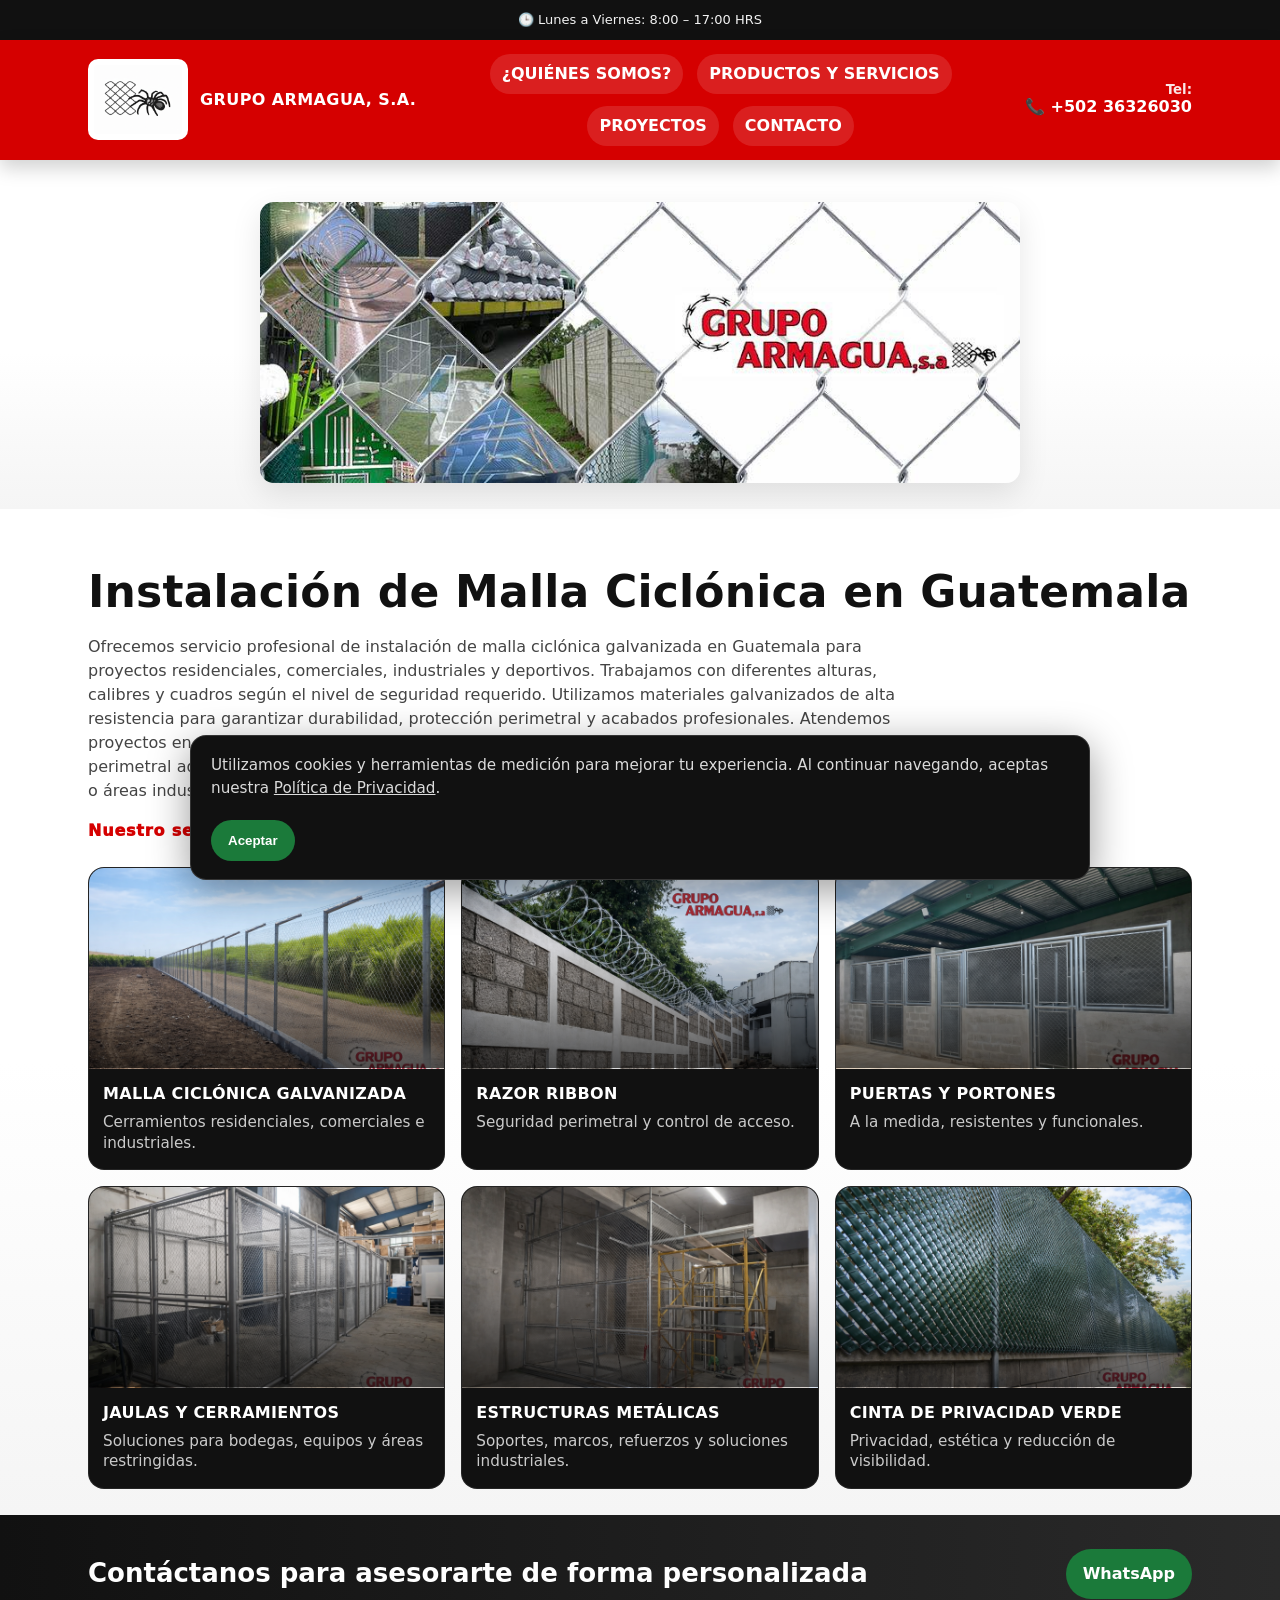
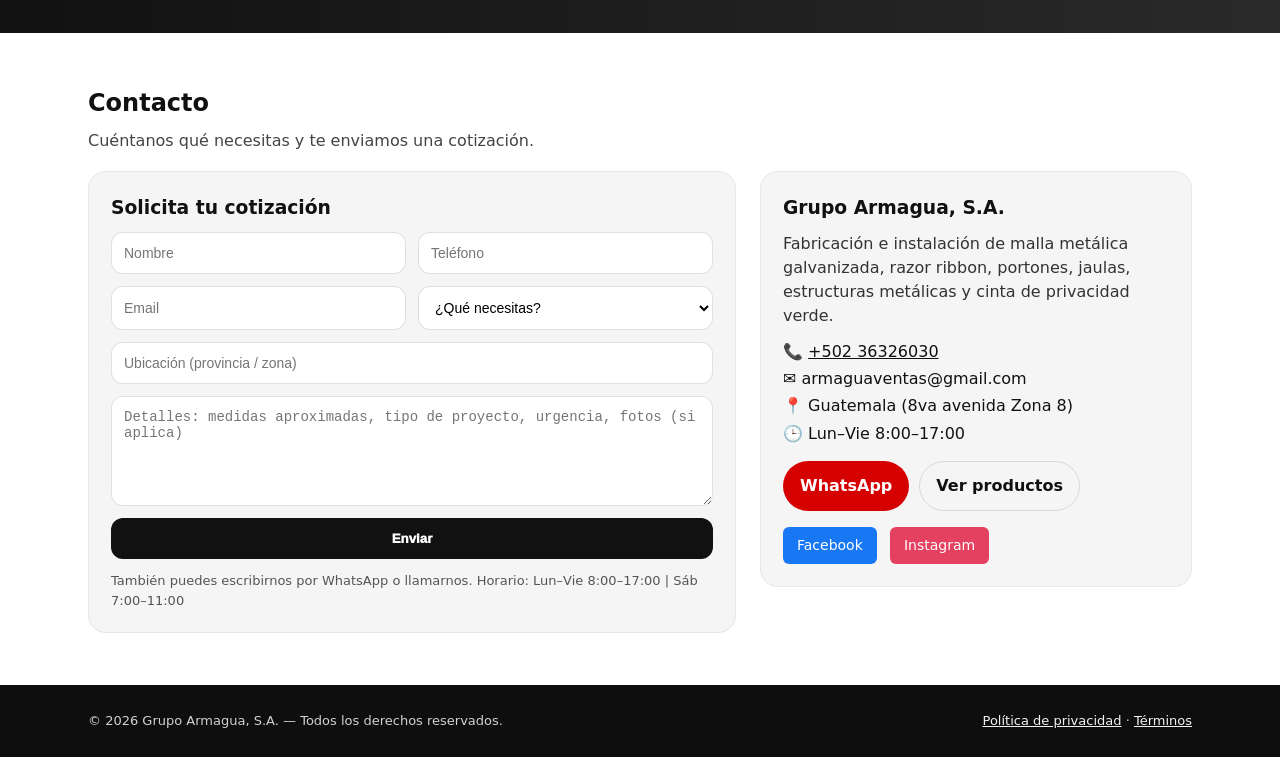
<file: index.html>
<!doctype html>
<html lang="es-GT">
<head>
  <meta charset="utf-8" />
  <meta name="viewport" content="width=device-width,initial-scale=1.0" />
  <title>Grupo Armagua, S.A. | Malla galvanizada, Razor Ribbon, Portones y Estructuras metálicas</title>
  <link rel="icon" href="favicon.ico" />
  <meta name="description" content="Grupo Armagua, S.A. fabrica e instala malla metálica galvanizada, razor ribbon, portones, jaulas, estructuras metálicas y cinta de privacidad verde en toda Guatemala." />
  <meta name="robots" content="index,follow,max-image-preview:large" />
  <link rel="canonical" href="https://www.tudominio.com/" />

  <meta property="og:locale" content="es_GT" />
  <meta property="og:site_name" content="Grupo Armagua, S.A." />
  <meta property="og:title" content="Grupo Armagua, S.A. | Malla metálica galvanizada e instalaciones" />
  <meta property="og:description" content="Fabricación e instalación: malla ciclónica galvanizada, razor ribbon, portones, jaulas, estructuras metálicas y cinta de privacidad verde." />
  <meta property="og:type" content="website" />
  <meta property="og:url" content="https://www.tudominio.com/" />
  <meta property="og:image" content="https://www.tudominio.com/assets/img/og/grupo-armagua-og-1200x630.jpg" />

  <meta name="twitter:card" content="summary_large_image" />
  <meta name="twitter:title" content="Grupo Armagua, S.A. | Cerramientos y seguridad perimetral" />
  <meta name="twitter:description" content="Empresa guatemalteca especializada en fabricación e instalación de soluciones perimetrales." />
  <meta name="twitter:image" content="https://www.tudominio.com/assets/img/og/grupo-armagua-og-1200x630.jpg" />

  <script type="application/ld+json">
  {
    "@context":"https://schema.org",
    "@type":"LocalBusiness",
    "name":"Grupo Armagua, S.A.",
    "description":"Fabricación e instalación de malla metálica galvanizada, razor ribbon, portones, jaulas, estructuras metálicas y cinta de privacidad verde.",
    "telephone":"+502 36326030",
    "url":"https://www.tudominio.com/",
    "areaServed":"Guatemala",
    "address":{
      "@type":"PostalAddress",
      "streetAddress":"8va avenida 35-33 Zona 8",
      "addressLocality":"Guatemala",
      "addressCountry":"GT"
    },
    "openingHoursSpecification":[
      {"@type":"OpeningHoursSpecification","dayOfWeek":["Monday","Tuesday","Wednesday","Thursday","Friday"],"opens":"08:00","closes":"17:00"},
      {"@type":"OpeningHoursSpecification","dayOfWeek":["Saturday"],"opens":"07:00","closes":"11:00"}
    ]
  }
  </script>

  <link rel="stylesheet" href="css/styles.css" />
</head>
<body>
  <div class="topbar">
    <div class="container">
      <div class="topbar__row">🕒 Lunes a Viernes: 8:00 – 17:00 HRS</div>
    </div>
  </div>

  <header class="header">
    <div class="container">
      <div class="nav">
        <a class="brand" href="#inicio" aria-label="Ir al inicio">
          <img class="brand__logo" src="assets/img/logo/grupo-armagua-logo-compacto.png" alt="Logo Grupo Armagua, S.A." />
          <span class="brand__name">GRUPO ARMAGUA, S.A.</span>
        </a>

        <nav class="menu" id="menu" aria-label="Navegación principal">
          <a class="menu__link" href="quienes-somos.html">¿QUIÉNES SOMOS?</a>
          <a class="menu__link" href="productos-servicios.html">PRODUCTOS Y SERVICIOS</a>
          <a class="menu__link" href="proyectos.html">PROYECTOS</a>
          <a class="menu__link" href="#contacto">CONTACTO</a>
        </nav>

        <div class="cta-phone" aria-label="Teléfono de contacto">
          <small class="cta-phone__label">Tel:</small>
          <div class="cta-phone__number">📞 +502 36326030</div>
        </div>
      </div>
    </div>
  </header>

  <main id="inicio">
    <section class="page-hero">
      <div class="container">
        <div class="section-block__media">
          <img
            src="assets/img/secciones/productos-servicios.jpeg"
            alt="Equipo de Grupo Armagua en procesos de fabricación e instalación"
            loading="lazy"
            width="1280"
            height="720" />
        </div>
      </div>
    </section>

    <section class="hero" id="productos">
      <div class="container">
        <h1 class="hero__title">Instalación de Malla Ciclónica en Guatemala</h1>
        <p class="hero__subtitle">
          Ofrecemos servicio profesional de instalación de malla ciclónica galvanizada en Guatemala para proyectos residenciales, comerciales, industriales y deportivos.
          Trabajamos con diferentes alturas, calibres y cuadros según el nivel de seguridad requerido. Utilizamos materiales galvanizados de alta resistencia para garantizar durabilidad, protección perimetral y acabados profesionales.
          Atendemos proyectos en Ciudad de Guatemala y zonas aledañas, brindando soluciones de cerramiento perimetral adaptadas a cada necesidad, ya sea para viviendas, bodegas, fábricas, terrenos, estadios o áreas industriales.
        </p>
        <p class="kicker">Nuestro servicio incluye:</p>

        <div class="product-grid" aria-label="Galería de categorías de productos">
          <a class="pcard" href="#contacto" data-keywords="malla ciclónica malla metalica galvanizada cerramiento">
            <div class="pcard__media">
              <img src="assets/img/productos/malla-ciclonica.png" alt="Malla ciclónica galvanizada" loading="lazy" />
            </div>
            <div class="pcard__body">
              <h2 class="pcard__title">Malla ciclónica galvanizada</h2>
              <p class="pcard__desc">Cerramientos residenciales, comerciales e industriales.</p>
            </div>
          </a>

          <a class="pcard" href="#contacto" data-keywords="razor ribbon concertina seguridad perimetral">
            <div class="pcard__media">
              <img src="assets/img/productos/razor-ribbon.png" alt="Razor Ribbon concertina" loading="lazy" />
            </div>
            <div class="pcard__body">
              <h2 class="pcard__title">Razor Ribbon</h2>
              <p class="pcard__desc">Seguridad perimetral y control de acceso.</p>
            </div>
          </a>

          <a class="pcard" href="#contacto" data-keywords="puertas portones metalicos herreria">
            <div class="pcard__media">
              <img src="assets/img/productos/portones.png" alt="Puertas y portones metálicos" loading="lazy" />
            </div>
            <div class="pcard__body">
              <h2 class="pcard__title">Puertas y portones</h2>
              <p class="pcard__desc">A la medida, resistentes y funcionales.</p>
            </div>
          </a>

          <a class="pcard" href="#contacto" data-keywords="jaulas cerramientos bodegas seguridad">
            <div class="pcard__media">
              <img src="assets/img/productos/jaulas.png" alt="Jaulas y cerramientos" loading="lazy" />
            </div>
            <div class="pcard__body">
              <h2 class="pcard__title">Jaulas y cerramientos</h2>
              <p class="pcard__desc">Soluciones para bodegas, equipos y áreas restringidas.</p>
            </div>
          </a>

          <a class="pcard" href="#contacto" data-keywords="estructuras metalicas techos soportes">
            <div class="pcard__media">
              <img src="assets/img/productos/estructuras.png" alt="Estructuras metálicas" loading="lazy" />
            </div>
            <div class="pcard__body">
              <h2 class="pcard__title">Estructuras metálicas</h2>
              <p class="pcard__desc">Soportes, marcos, refuerzos y soluciones industriales.</p>
            </div>
          </a>

          <a class="pcard" href="#contacto" data-keywords="cinta privacidad verde slats malla">
            <div class="pcard__media">
              <img src="assets/img/productos/cinta-privacidad-verde.png" alt="Cinta de privacidad verde" loading="lazy" />
            </div>
            <div class="pcard__body">
              <h2 class="pcard__title">Cinta de privacidad verde</h2>
              <p class="pcard__desc">Privacidad, estética y reducción de visibilidad.</p>
            </div>
          </a>
        </div>
      </div>
    </section>

    <section class="band">
      <div class="container">
        <div class="band__row">
          <h2 class="band__title">Contáctanos para asesorarte de forma personalizada</h2>
          <div class="band__btns">
            <a class="btn btn--green" href="https://wa.me/50236326030?text=Hola,%20estoy%20escribiendo%20desde%20la%20web%20de%20Grupo%20Armagua%20y%20quiero%20más%20información." target="_blank" rel="noopener">WhatsApp</a>
          </div>
        </div>
      </div>
    </section>

    <section class="contact" id="contacto">
      <div class="container">
        <h2 class="section-title">Contacto</h2>
        <p class="section-subtitle">Cuéntanos qué necesitas y te enviamos una cotización.</p>

        <div class="grid">
          <div class="panel">
            <h3 class="panel__title">Solicita tu cotización</h3>
            <form id="quoteForm">
              <div class="row2">
                <input type="text" name="nombre" placeholder="Nombre" autocomplete="name" required />
                <input type="tel" name="telefono" placeholder="Teléfono" autocomplete="tel" required />
              </div>

              <div class="row2">
                <input type="email" name="email" placeholder="Email" autocomplete="email" />
                <select name="servicio" required>
                  <option value="" selected disabled>¿Qué necesitas?</option>
                  <option>Malla ciclónica galvanizada</option>
                  <option>Razor Ribbon (concertina)</option>
                  <option>Puertas / portones</option>
                  <option>Jaulas / cerramientos</option>
                  <option>Estructuras metálicas</option>
                  <option>Cinta de privacidad verde</option>
                </select>
              </div>

              <input type="text" name="ubicacion" placeholder="Ubicación (provincia / zona)" required />
              <textarea name="mensaje" placeholder="Detalles: medidas aproximadas, tipo de proyecto, urgencia, fotos (si aplica)"></textarea>

              <button class="submit" type="submit">Enviar</button>

              <p class="mini">
                También puedes escribirnos por WhatsApp o llamarnos.
                Horario: Lun–Vie 8:00–17:00 | Sáb 7:00–11:00
              </p>
            </form>
          </div>

          <aside class="panel">
            <h3 class="panel__title">Grupo Armagua, S.A.</h3>
            <p class="aside__text">
              Fabricación e instalación de malla metálica galvanizada, razor ribbon, portones,
              jaulas, estructuras metálicas y cinta de privacidad verde.
            </p>

            <p class="aside__info">
              📞 <a class="link" href="tel:+50236326030">+502 36326030</a><br />
              ✉️ armaguaventas@gmail.com<br />
              📍 Guatemala (8va avenida Zona 8)<br />
              🕒 Lun–Vie 8:00–17:00
            </p>

            <div class="aside__actions">
              <a class="btn btn--red" href="https://wa.me/50236326030?text=Hola,%20estoy%20escribiendo%20desde%20la%20web%20de%20Grupo%20Armagua%20y%20quiero%20más%20información." target="_blank" rel="noopener">WhatsApp</a>
              <a class="btn btn--outline" href="#productos">Ver productos</a>
            </div>

            <div class="social-buttons">
              <a href="https://www.facebook.com/Grupo-Armagua-SA-100063747152280" target="_blank" rel="noopener noreferrer" class="social-btn facebook">Facebook</a>
              <a href="https://www.instagram.com/armaguaguatemala" target="_blank" rel="noopener noreferrer" class="social-btn instagram">Instagram</a>
            </div>
          </aside>
        </div>
      </div>
    </section>
  </main>

  <footer class="footer">
    <div class="container">
      <div class="foot">
        <div>© <span id="year"></span> Grupo Armagua, S.A. — Todos los derechos reservados.</div>
        <div>
          <a class="footer__link" href="politica-privacidad.html">Política de privacidad</a> ·
          <a class="footer__link" href="terminos.html">Términos</a>
        </div>
      </div>
    </div>
  </footer>

  <div class="cookie-banner" id="cookieBanner">
    <div class="cookie-banner__content">
      <p>
        Utilizamos cookies y herramientas de medición para mejorar tu experiencia.
        Al continuar navegando, aceptas nuestra
        <a href="politica-privacidad.html" class="link">Política de Privacidad</a>.
      </p>
      <button class="btn btn--green" id="acceptCookies">Aceptar</button>
    </div>
  </div>

  <script src="js/main.js" defer></script>
</body>
</html>
</file>
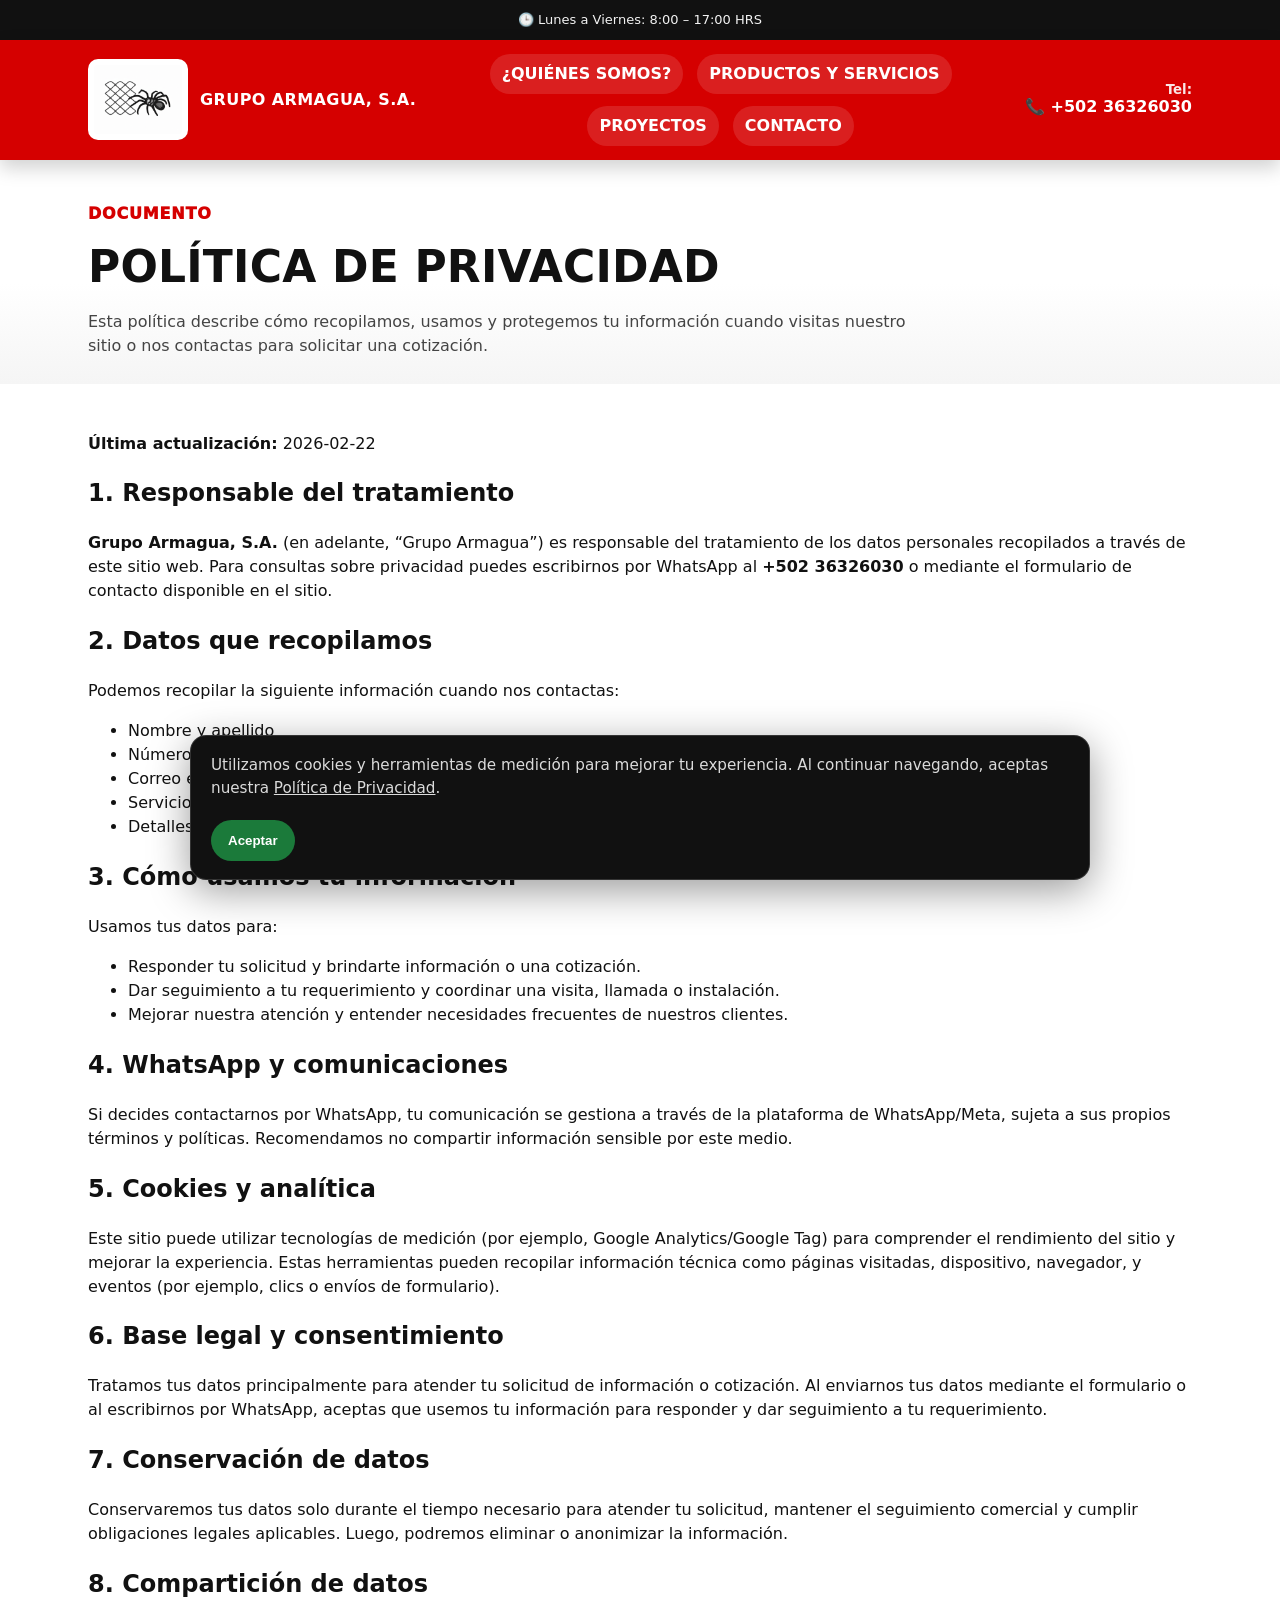
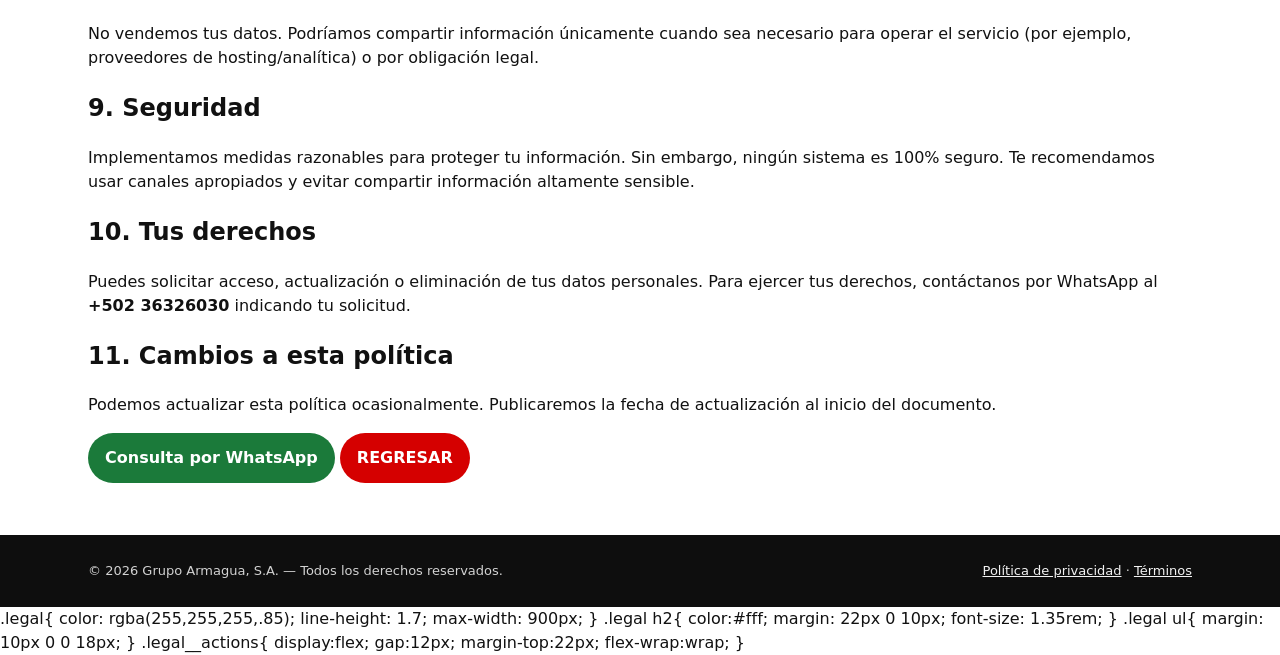
<file: politica-privacidad.html>
<!doctype html>
<html lang="es">
<head>
  <meta charset="utf-8" />
  <meta name="viewport" content="width=device-width,initial-scale=1" />

  <title>Política de Privacidad | Grupo Armagua, S.A.</title>
  <link rel="icon" href="favicon.ico">
  <meta name="description" content="Política de privacidad de Grupo Armagua, S.A. Conoce cómo recopilamos, usamos y protegemos tus datos cuando nos contactas desde nuestra web o WhatsApp." />
  <link rel="canonical" href="https://www.tudominio.com/politica-privacidad.html" />

  <!-- Open Graph -->
  <meta property="og:title" content="Política de Privacidad | Grupo Armagua, S.A." />
  <meta property="og:description" content="Conoce cómo recopilamos, usamos y protegemos tus datos cuando nos contactas desde nuestra web o WhatsApp." />
  <meta property="og:type" content="website" />
  <meta property="og:url" content="https://www.tudominio.com/politica-privacidad.html" />
  <meta property="og:image" content="https://www.tudominio.com/assets/img/og/grupo-armagua-og-1200x630.jpg" />

  <link rel="stylesheet" href="css/styles.css" />
</head>

<body>
  <!-- Top bar -->
  <div class="topbar">
    <div class="container">
      <div class="topbar__row">🕒 Lunes a Viernes: 8:00 – 17:00 HRS</div>
    </div>
  </div>

  <!-- Header -->
  <header class="header">
    <div class="container">
      <div class="nav">
        <a class="brand" href="index.html" aria-label="Ir al inicio">
          <img class="brand__logo" src="assets/img/logo/grupo-armagua-logo-compacto.png" alt="Logo Grupo Armagua, S.A." />
          <span class="brand__name">GRUPO ARMAGUA, S.A.</span>
        </a>

        <nav class="menu" aria-label="Navegación principal">
          <a class="menu__link" href="quienes-somos.html">¿QUIÉNES SOMOS?</a>
          <a class="menu__link" href="productos-servicios.html">PRODUCTOS Y SERVICIOS</a>
          <a class="menu__link" href="proyectos.html">PROYECTOS</a>
          <a class="menu__link" href="index.html#contacto">CONTACTO</a>
        </nav>

        <div class="cta-phone" aria-label="Teléfono de contacto">
          <small class="cta-phone__label">Tel:</small>
          <div class="cta-phone__number">📞 +502 36326030</div>
        </div>
      </div>
    </div>
  </header>

  <main id="inicio">
    <section class="page-hero">
      <div class="container">
        <div class="kicker">DOCUMENTO</div>
        <h1 class="page-hero__title">POLÍTICA DE PRIVACIDAD</h1>
        <p class="page-hero__subtitle">
          Esta política describe cómo recopilamos, usamos y protegemos tu información cuando visitas nuestro sitio
          o nos contactas para solicitar una cotización.
        </p>
      </div>
    </section>

    <section class="section-block" id="contenido">
      <div class="container">
        <div class="legal">
          <p><strong>Última actualización:</strong> <span id="lastUpdate">2026-02-22</span></p>

          <h2>1. Responsable del tratamiento</h2>
          <p>
            <strong>Grupo Armagua, S.A.</strong> (en adelante, “Grupo Armagua”) es responsable del tratamiento de los datos personales
            recopilados a través de este sitio web. Para consultas sobre privacidad puedes escribirnos por WhatsApp al
            <strong>+502 36326030</strong> o mediante el formulario de contacto disponible en el sitio.
          </p>

          <h2>2. Datos que recopilamos</h2>
          <p>Podemos recopilar la siguiente información cuando nos contactas:</p>
          <ul>
            <li>Nombre y apellido</li>
            <li>Número de teléfono</li>
            <li>Correo electrónico (si lo proporcionas)</li>
            <li>Servicio de interés y ubicación del proyecto</li>
            <li>Detalles del proyecto que escribas en el mensaje</li>
          </ul>

          <h2>3. Cómo usamos tu información</h2>
          <p>Usamos tus datos para:</p>
          <ul>
            <li>Responder tu solicitud y brindarte información o una cotización.</li>
            <li>Dar seguimiento a tu requerimiento y coordinar una visita, llamada o instalación.</li>
            <li>Mejorar nuestra atención y entender necesidades frecuentes de nuestros clientes.</li>
          </ul>

          <h2>4. WhatsApp y comunicaciones</h2>
          <p>
            Si decides contactarnos por WhatsApp, tu comunicación se gestiona a través de la plataforma de WhatsApp/Meta,
            sujeta a sus propios términos y políticas. Recomendamos no compartir información sensible por este medio.
          </p>

          <h2>5. Cookies y analítica</h2>
          <p>
            Este sitio puede utilizar tecnologías de medición (por ejemplo, Google Analytics/Google Tag) para comprender el
            rendimiento del sitio y mejorar la experiencia. Estas herramientas pueden recopilar información técnica como
            páginas visitadas, dispositivo, navegador, y eventos (por ejemplo, clics o envíos de formulario).
          </p>

          <h2>6. Base legal y consentimiento</h2>
          <p>
            Tratamos tus datos principalmente para atender tu solicitud de información o cotización. Al enviarnos tus datos mediante
            el formulario o al escribirnos por WhatsApp, aceptas que usemos tu información para responder y dar seguimiento a tu requerimiento.
          </p>

          <h2>7. Conservación de datos</h2>
          <p>
            Conservaremos tus datos solo durante el tiempo necesario para atender tu solicitud, mantener el seguimiento comercial
            y cumplir obligaciones legales aplicables. Luego, podremos eliminar o anonimizar la información.
          </p>

          <h2>8. Compartición de datos</h2>
          <p>
            No vendemos tus datos. Podríamos compartir información únicamente cuando sea necesario para operar el servicio
            (por ejemplo, proveedores de hosting/analítica) o por obligación legal.
          </p>

          <h2>9. Seguridad</h2>
          <p>
            Implementamos medidas razonables para proteger tu información. Sin embargo, ningún sistema es 100% seguro.
            Te recomendamos usar canales apropiados y evitar compartir información altamente sensible.
          </p>

          <h2>10. Tus derechos</h2>
          <p>
            Puedes solicitar acceso, actualización o eliminación de tus datos personales. Para ejercer tus derechos,
            contáctanos por WhatsApp al <strong>+502 36326030</strong> indicando tu solicitud.
          </p>

          <h2>11. Cambios a esta política</h2>
          <p>
            Podemos actualizar esta política ocasionalmente. Publicaremos la fecha de actualización al inicio del documento.
          </p>

          <div class="legal__actions">
            <a class="btn btn--green"
               href="https://wa.me/50236326030?text=Hola,%20estoy%20escribiendo%20desde%20la%20web%20de%20Grupo%20Armagua%20y%20tengo%20una%20consulta%20sobre%20privacidad."
               target="_blank" rel="noopener">Consulta por WhatsApp</a>
            <a class="btn btn--red" href="index.html">REGRESAR</a>
          </div>
        </div>
      </div>
    </section>
  </main>

  <footer class="footer">
    <div class="container">
      <div class="foot">
        <div>© <span id="year"></span> Grupo Armagua, S.A. — Todos los derechos reservados.</div>
        <div>
          <a class="footer__link" href="politica-privacidad.html">Política de privacidad</a> ·
          <a class="footer__link" href="terminos.html">Términos</a>
        </div>
      </div>
    </div>
  </footer>

  <script src="js/main.js" defer></script>
<!-- Aviso de Cookies -->
<div class="cookie-banner" id="cookieBanner">
  <div class="cookie-banner__content">
    <p>
      Utilizamos cookies y herramientas de medición para mejorar tu experiencia.
      Al continuar navegando, aceptas nuestra
      <a href="politica-privacidad.html" class="link">Política de Privacidad</a>.
    </p>
    <button class="btn btn--green" id="acceptCookies">Aceptar</button>
  </div>
</div>
<!-- Aviso de Cookies -->
<div class="cookie-banner" id="cookieBanner">
  <div class="cookie-banner__content">
    <p>
      Utilizamos cookies y herramientas de medición para mejorar tu experiencia.
      Al continuar navegando, aceptas nuestra
      <a href="politica-privacidad.html" class="link">Política de Privacidad</a>.
    </p>
    <button class="btn btn--green" id="acceptCookies">Aceptar</button>
  </div>
</div>
</body>
</html>

.legal{
  color: rgba(255,255,255,.85);
  line-height: 1.7;
  max-width: 900px;
}

.legal h2{
  color:#fff;
  margin: 22px 0 10px;
  font-size: 1.35rem;
}

.legal ul{
  margin: 10px 0 0 18px;
}

.legal__actions{
  display:flex;
  gap:12px;
  margin-top:22px;
  flex-wrap:wrap;
}
</file>
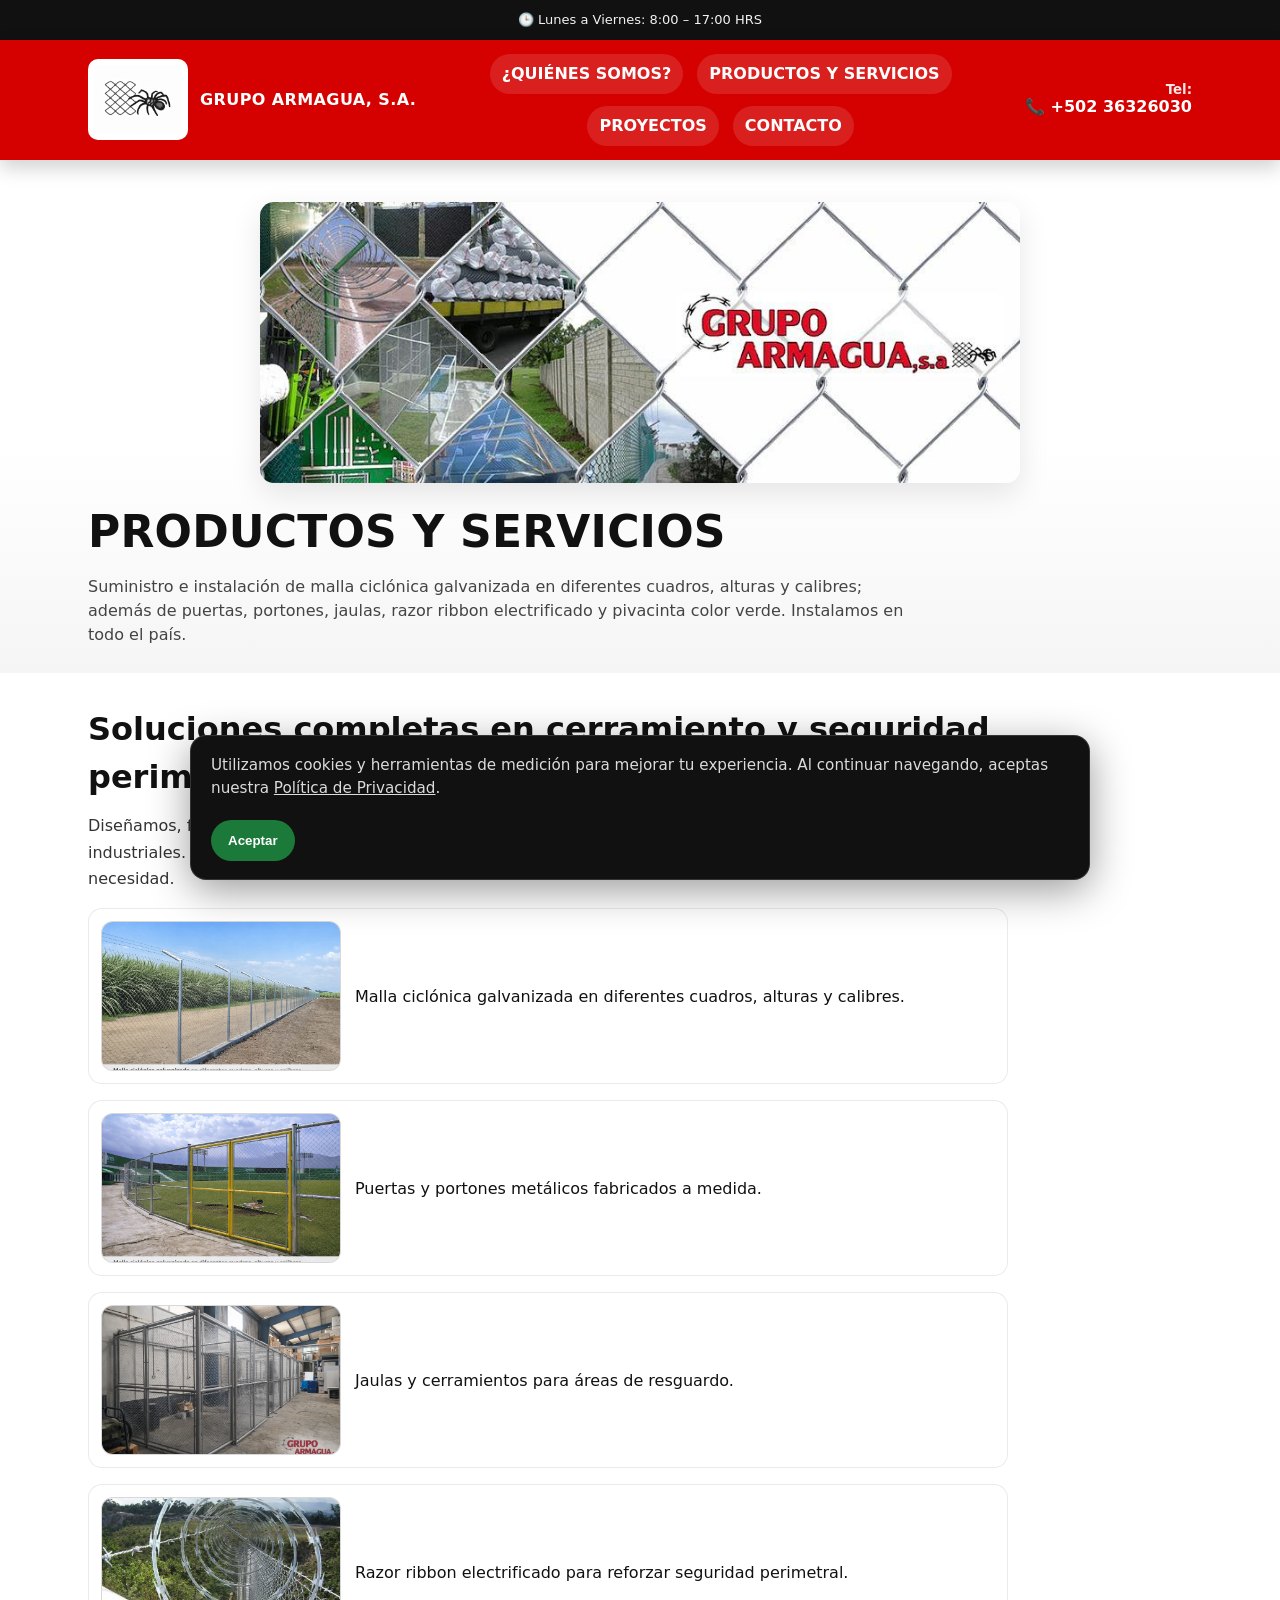
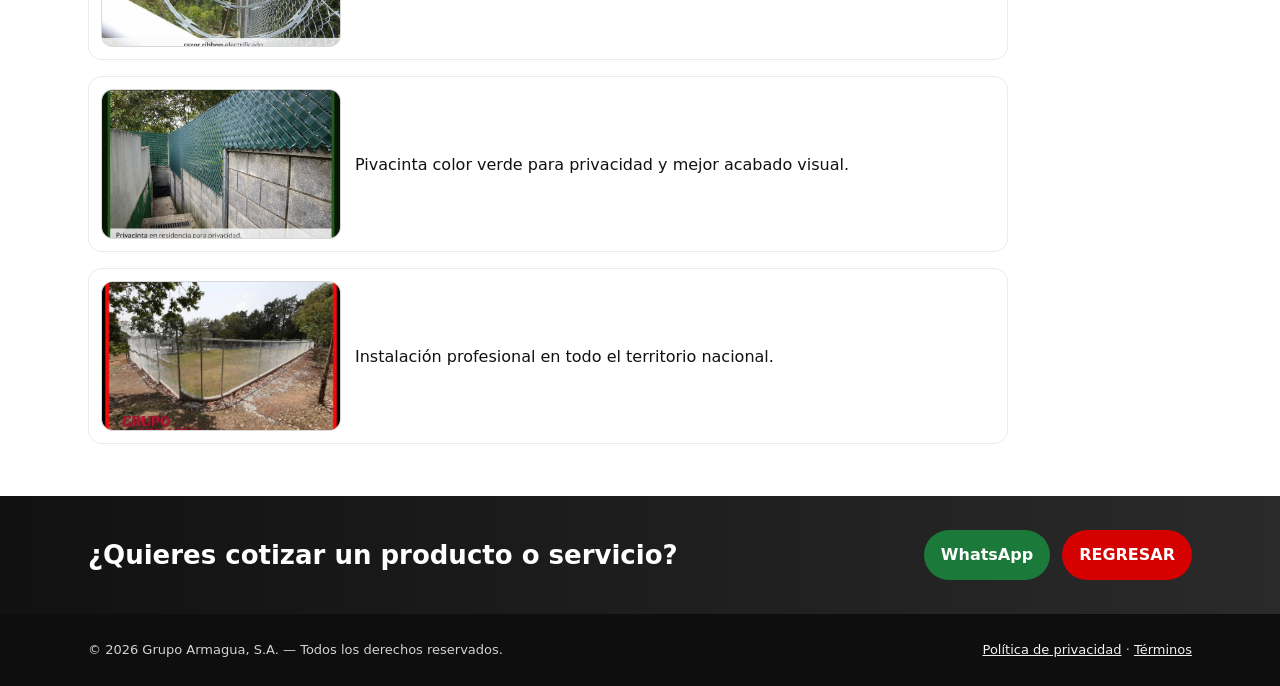
<file: productos-servicios.html>
<!doctype html>
<html lang="es-GT">
<head>
  <meta charset="utf-8" />
  <meta name="viewport" content="width=device-width,initial-scale=1" />
  <title>Productos y Servicios | Grupo Armagua, S.A. | Malla galvanizada, Razor Ribbon y Portones</title>
  <link rel="icon" href="favicon.ico" />
  <meta name="description" content="Grupo Armagua, S.A. ofrece suministro e instalación de malla ciclónica galvanizada, razor ribbon electrificado, portones, jaulas, estructuras metálicas y pivacinta verde en toda Guatemala." />
  <meta name="robots" content="index,follow,max-image-preview:large" />
  <link rel="canonical" href="https://www.tudominio.com/productos-servicios.html" />
  <meta property="og:locale" content="es_GT" />
  <meta property="og:site_name" content="Grupo Armagua, S.A." />
  <meta property="og:title" content="Productos y Servicios | Grupo Armagua, S.A." />
  <meta property="og:description" content="Fabricación e instalación de malla galvanizada, razor ribbon, portones, jaulas y pivacinta verde en Guatemala." />
  <meta property="og:type" content="website" />
  <meta property="og:url" content="https://www.tudominio.com/productos-servicios.html" />
  <meta property="og:image" content="https://www.tudominio.com/assets/img/og/grupo-armagua-og-1200x630.jpg" />
  <meta name="twitter:card" content="summary_large_image" />
  <meta name="twitter:title" content="Productos y Servicios | Grupo Armagua, S.A." />
  <meta name="twitter:description" content="Soluciones de cerramiento y seguridad perimetral en toda Guatemala." />
  <meta name="twitter:image" content="https://www.tudominio.com/assets/img/og/grupo-armagua-og-1200x630.jpg" />
  <script type="application/ld+json">
  {
    "@context": "https://schema.org",
    "@type": "Service",
    "serviceType": "Fabricación e instalación de cerramientos y seguridad perimetral",
    "provider": {
      "@type": "LocalBusiness",
      "name": "Grupo Armagua, S.A.",
      "telephone": "+502 36326030",
      "areaServed": "Guatemala",
      "url": "https://www.tudominio.com/"
    },
    "areaServed": "Guatemala",
    "hasOfferCatalog": {
      "@type": "OfferCatalog",
      "name": "Productos y servicios",
      "itemListElement": [
        {"@type": "Offer", "itemOffered": {"@type": "Service", "name": "Malla ciclónica galvanizada"}},
        {"@type": "Offer", "itemOffered": {"@type": "Service", "name": "Razor ribbon electrificado"}},
        {"@type": "Offer", "itemOffered": {"@type": "Service", "name": "Puertas y portones metálicos"}},
        {"@type": "Offer", "itemOffered": {"@type": "Service", "name": "Jaulas y cerramientos"}},
        {"@type": "Offer", "itemOffered": {"@type": "Service", "name": "Pivacinta verde"}}
      ]
    }
  }
  </script>
  <link rel="stylesheet" href="css/styles.css" />
</head>
<body>
  <div class="topbar"><div class="container"><div class="topbar__row">🕒 Lunes a Viernes: 8:00 – 17:00 HRS</div></div></div>
  <header class="header">
    <div class="container"><div class="nav">
      <a class="brand" href="index.html" aria-label="Ir al inicio"><img class="brand__logo" src="assets/img/logo/grupo-armagua-logo-compacto.png" alt="Logo Grupo Armagua, S.A." /><span class="brand__name">GRUPO ARMAGUA, S.A.</span></a>
      <nav class="menu" aria-label="Navegación principal">
        <a class="menu__link" href="quienes-somos.html">¿QUIÉNES SOMOS?</a>
        <a class="menu__link" href="productos-servicios.html" aria-current="page">PRODUCTOS Y SERVICIOS</a>
        <a class="menu__link" href="proyectos.html">PROYECTOS</a>
        <a class="menu__link" href="index.html#contacto">CONTACTO</a>
      </nav>
      <div class="cta-phone" aria-label="Teléfono de contacto"><small class="cta-phone__label">Tel:</small><div class="cta-phone__number">📞 +502 36326030</div></div>
    </div></div>
  </header>

  <main id="inicio">
    <section class="page-hero">
      <div class="container">
        <div class="section-block__media page-hero__media">
          <img src="assets/img/secciones/productos-servicios.jpeg" alt="Instalación de productos y servicios de seguridad perimetral de Grupo Armagua" loading="lazy" width="1280" height="720" />
        </div>
        <h1 class="page-hero__title">PRODUCTOS Y SERVICIOS</h1>
        <p class="page-hero__subtitle">Suministro e instalación de malla ciclónica galvanizada en diferentes cuadros, alturas y calibres; además de puertas, portones, jaulas, razor ribbon electrificado y pivacinta color verde. Instalamos en todo el país.</p>
      </div>
    </section>

    <section class="section-block" id="contenido">
      <div class="container section-block__grid">
        <div class="section-block__content">
          <h2 class="section-block__title">Soluciones completas en cerramiento y seguridad perimetral</h2>
          <p class="section-block__text">Diseñamos, fabricamos e instalamos soluciones a la medida para proyectos residenciales, comerciales e industriales. Nuestro equipo brinda asesoría técnica para definir cuadro, altura, calibre y accesorios según cada necesidad.</p>
          <ul class="section-block__bullets section-block__bullets--media">
            <li class="bullet-media-item"><img class="bullet-media-item__img" src="assets/img/productos/malla-ciclonica-galvanizada.png" alt="Malla ciclónica galvanizada" loading="lazy" /><span>Malla ciclónica galvanizada en diferentes cuadros, alturas y calibres.</span></li>
            <li class="bullet-media-item"><img class="bullet-media-item__img" src="assets/img/productos/puertas-portones-metalicos.png" alt="Puertas y portones metálicos" loading="lazy" /><span>Puertas y portones metálicos fabricados a medida.</span></li>
            <li class="bullet-media-item"><img class="bullet-media-item__img" src="assets/img/productos/jaulas.png" alt="Jaulas y cerramientos" loading="lazy" /><span>Jaulas y cerramientos para áreas de resguardo.</span></li>
            <li class="bullet-media-item"><img class="bullet-media-item__img" src="assets/img/productos/razzor-instalado-electrificado.png" alt="Razor ribbon electrificado" loading="lazy" /><span>Razor ribbon electrificado para reforzar seguridad perimetral.</span></li>
            <li class="bullet-media-item"><img class="bullet-media-item__img" src="assets/img/productos/cinta-instalada.png" alt="Pivacinta verde instalada" loading="lazy" /><span>Pivacinta color verde para privacidad y mejor acabado visual.</span></li>
            <li class="bullet-media-item"><img class="bullet-media-item__img" src="assets/img/productos/instalacion-pais.jpg" alt="Instalación profesional en Guatemala" loading="lazy" /><span>Instalación profesional en todo el territorio nacional.</span></li>
          </ul>
        </div>
      </div>
    </section>

    <section class="band"><div class="container"><div class="band__row"><h2 class="band__title">¿Quieres cotizar un producto o servicio?</h2><div class="band__btns"><a class="btn btn--green" href="https://wa.me/50236326030?text=Hola,%20estoy%20escribiendo%20desde%20la%20web%20de%20Grupo%20Armagua%20y%20quiero%20cotizar%20un%20producto%20o%20servicio." target="_blank" rel="noopener">WhatsApp</a><a class="btn btn--red" href="index.html#productos">REGRESAR</a></div></div></div></section>
  </main>

  <footer class="footer"><div class="container"><div class="foot"><div>© <span id="year"></span> Grupo Armagua, S.A. — Todos los derechos reservados.</div><div><a class="footer__link" href="politica-privacidad.html">Política de privacidad</a> · <a class="footer__link" href="terminos.html">Términos</a></div></div></div></footer>
  <div class="cookie-banner" id="cookieBanner"><div class="cookie-banner__content"><p>Utilizamos cookies y herramientas de medición para mejorar tu experiencia. Al continuar navegando, aceptas nuestra <a href="politica-privacidad.html" class="link">Política de Privacidad</a>.</p><button class="btn btn--green" id="acceptCookies">Aceptar</button></div></div>
  <script src="js/main.js" defer></script>
</body>
</html>
</file>
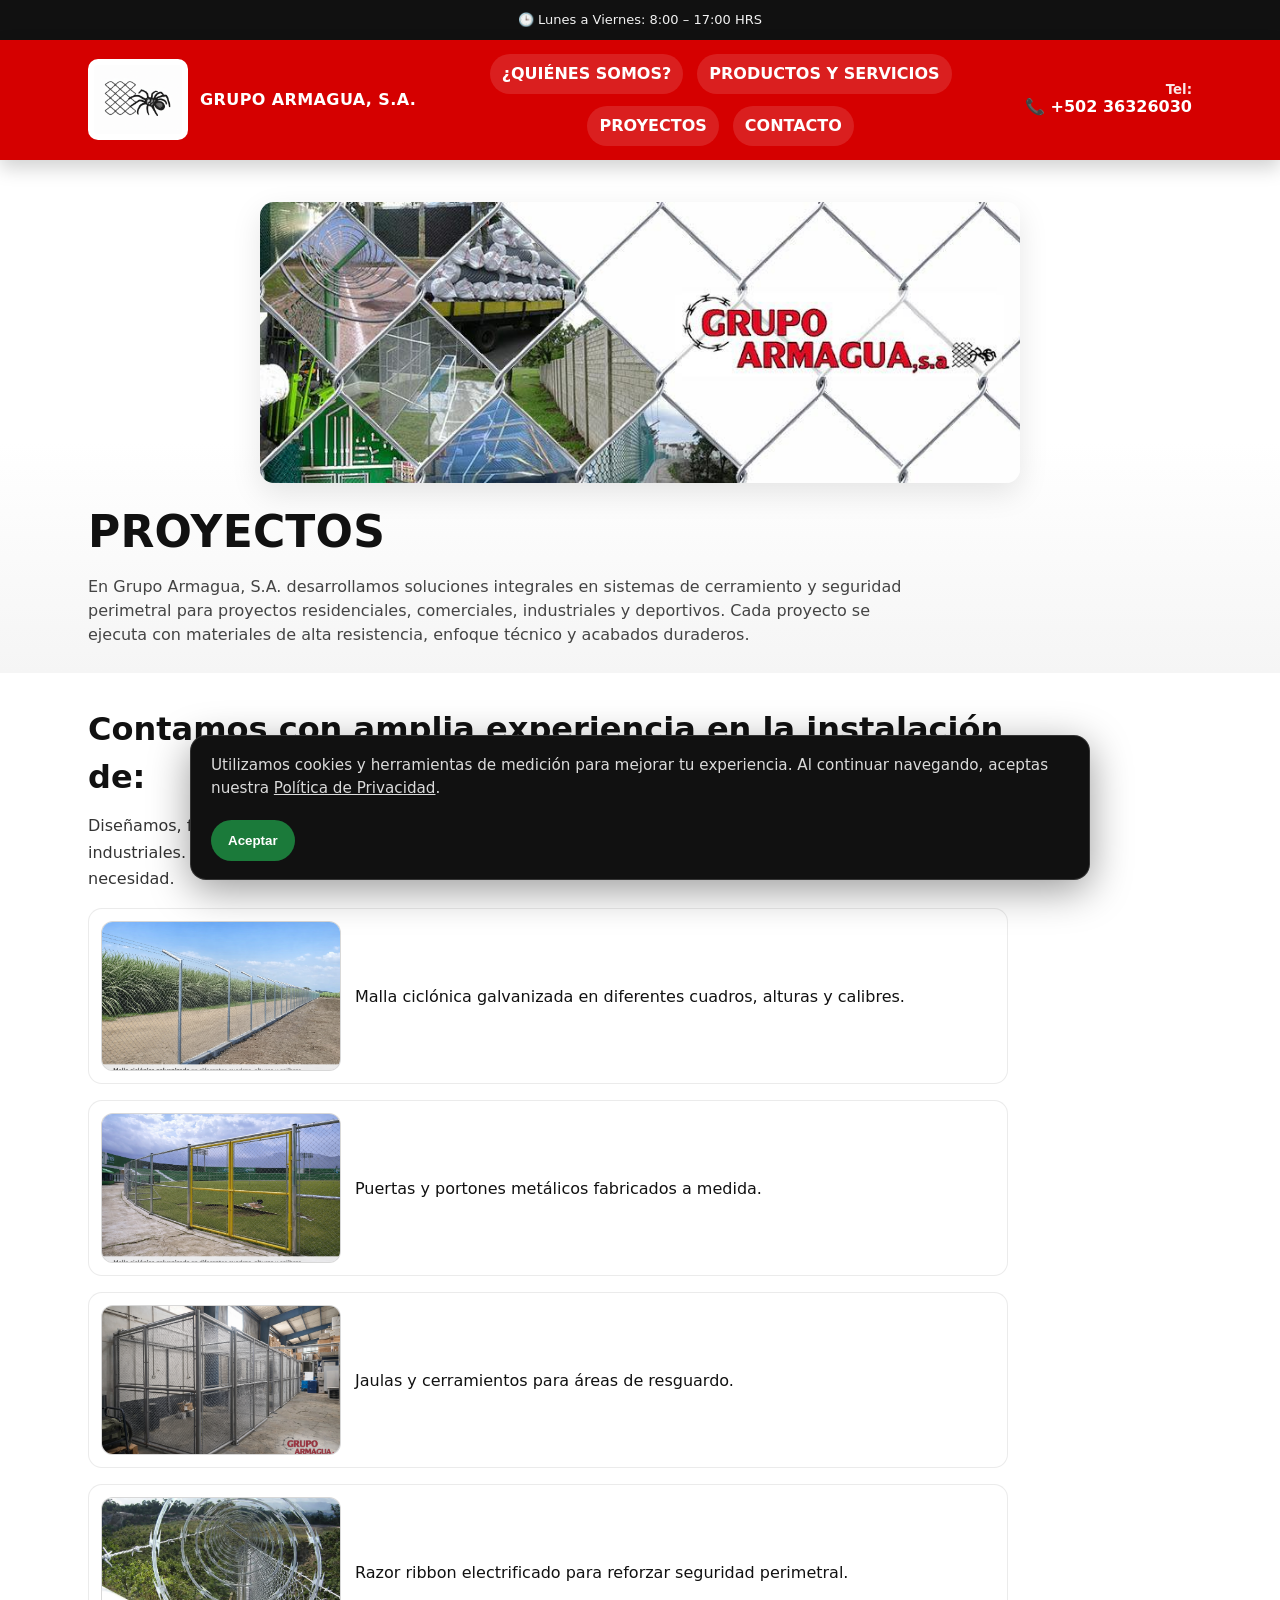
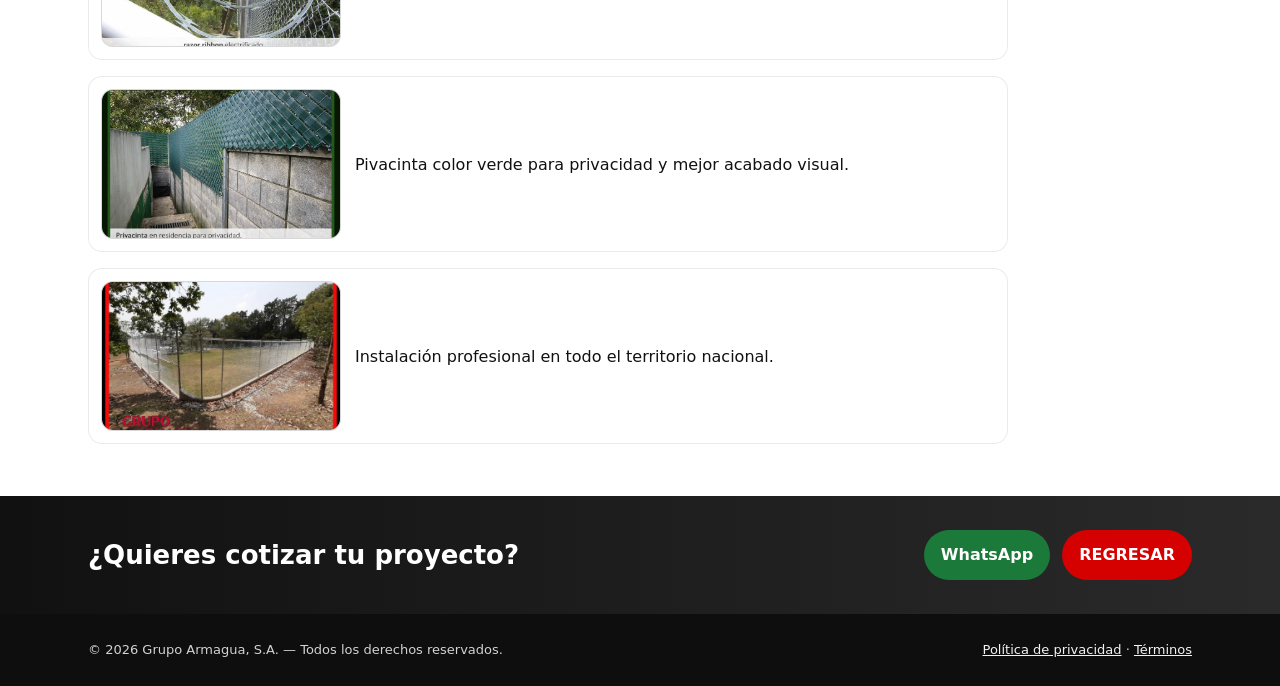
<file: proyectos.html>
<!doctype html>
<html lang="es-GT">
<head>
  <meta charset="utf-8" />
  <meta name="viewport" content="width=device-width,initial-scale=1" />
  <title>Proyectos | Grupo Armagua, S.A. | Cerramientos y seguridad perimetral en Guatemala</title>
  <link rel="icon" href="favicon.ico" />
  <meta name="description" content="Conoce proyectos ejecutados por Grupo Armagua, S.A. en cerramientos y seguridad perimetral: malla galvanizada, portones, razor ribbon y estructuras metálicas en Guatemala." />
  <meta name="robots" content="index,follow,max-image-preview:large" />
  <link rel="canonical" href="https://www.tudominio.com/proyectos.html" />
  <meta property="og:locale" content="es_GT" />
  <meta property="og:site_name" content="Grupo Armagua, S.A." />
  <meta property="og:title" content="Proyectos | Grupo Armagua, S.A." />
  <meta property="og:description" content="Portafolio de proyectos de instalación y fabricación en seguridad perimetral para clientes residenciales, comerciales e industriales en Guatemala." />
  <meta property="og:type" content="website" />
  <meta property="og:url" content="https://www.tudominio.com/proyectos.html" />
  <meta property="og:image" content="https://www.tudominio.com/assets/img/og/grupo-armagua-og-1200x630.jpg" />
  <meta name="twitter:card" content="summary_large_image" />
  <meta name="twitter:title" content="Proyectos | Grupo Armagua, S.A." />
  <meta name="twitter:description" content="Soluciones de cerramiento y seguridad perimetral en toda Guatemala." />
  <meta name="twitter:image" content="https://www.tudominio.com/assets/img/og/grupo-armagua-og-1200x630.jpg" />
  <script type="application/ld+json">
  {
    "@context": "https://schema.org",
    "@type": "CollectionPage",
    "name": "Proyectos | Grupo Armagua, S.A.",
    "url": "https://www.tudominio.com/proyectos.html",
    "description": "Proyectos ejecutados por Grupo Armagua, S.A. en sistemas de cerramiento y seguridad perimetral en Guatemala.",
    "about": {
      "@type": "LocalBusiness",
      "name": "Grupo Armagua, S.A.",
      "telephone": "+502 36326030",
      "areaServed": "Guatemala",
      "url": "https://www.tudominio.com/"
    }
  }
  </script>
  <script type="application/ld+json">
  {
    "@context": "https://schema.org",
    "@type": "BreadcrumbList",
    "itemListElement": [
      {
        "@type": "ListItem",
        "position": 1,
        "name": "Inicio",
        "item": "https://www.tudominio.com/"
      },
      {
        "@type": "ListItem",
        "position": 2,
        "name": "Proyectos",
        "item": "https://www.tudominio.com/proyectos.html"
      }
    ]
  }
  </script>
  <link rel="stylesheet" href="css/styles.css" />
</head>
<body>
  <div class="topbar"><div class="container"><div class="topbar__row">🕒 Lunes a Viernes: 8:00 – 17:00 HRS</div></div></div>
  <header class="header">
    <div class="container"><div class="nav">
      <a class="brand" href="index.html" aria-label="Ir al inicio"><img class="brand__logo" src="assets/img/logo/grupo-armagua-logo-compacto.png" alt="Logo Grupo Armagua, S.A." /><span class="brand__name">GRUPO ARMAGUA, S.A.</span></a>
      <nav class="menu" aria-label="Navegación principal">
        <a class="menu__link" href="quienes-somos.html">¿QUIÉNES SOMOS?</a>
        <a class="menu__link" href="productos-servicios.html">PRODUCTOS Y SERVICIOS</a>
        <a class="menu__link" href="proyectos.html" aria-current="page">PROYECTOS</a>
        <a class="menu__link" href="index.html#contacto">CONTACTO</a>
      </nav>
      <div class="cta-phone" aria-label="Teléfono de contacto"><small class="cta-phone__label">Tel:</small><div class="cta-phone__number">📞 +502 36326030</div></div>
    </div></div>
  </header>

  <main id="inicio">
    <section class="page-hero">
      <div class="container">
        <div class="section-block__media page-hero__media">
          <img src="assets/img/secciones/productos-servicios.jpeg" alt="Instalación de productos y servicios de seguridad perimetral de Grupo Armagua" loading="lazy" width="1280" height="720" />
        </div>
        <h1 class="page-hero__title">PROYECTOS</h1>
        <p class="page-hero__subtitle">En Grupo Armagua, S.A. desarrollamos soluciones integrales en sistemas de cerramiento y seguridad perimetral para proyectos residenciales, comerciales, industriales y deportivos. Cada proyecto se ejecuta con materiales de alta resistencia, enfoque técnico y acabados duraderos.</p>
      </div>
    </section>

    <section class="section-block" id="contenido">
      <div class="container section-block__grid">
        <div class="section-block__content">
          <h2 class="section-block__title">Contamos con amplia experiencia en la instalación de:</h2>
          <p class="section-block__text">Diseñamos, fabricamos e instalamos soluciones a la medida para proyectos residenciales, comerciales e industriales. Nuestro equipo brinda asesoría técnica para definir cuadro, altura, calibre y accesorios según cada necesidad.</p>
          <ul class="section-block__bullets section-block__bullets--media">
            <li class="bullet-media-item"><img class="bullet-media-item__img" src="assets/img/productos/malla-ciclonica-galvanizada.png" alt="Malla ciclónica galvanizada" loading="lazy" /><span>Malla ciclónica galvanizada en diferentes cuadros, alturas y calibres.</span></li>
            <li class="bullet-media-item"><img class="bullet-media-item__img" src="assets/img/productos/puertas-portones-metalicos.png" alt="Puertas y portones metálicos" loading="lazy" /><span>Puertas y portones metálicos fabricados a medida.</span></li>
            <li class="bullet-media-item"><img class="bullet-media-item__img" src="assets/img/productos/jaulas.png" alt="Jaulas y cerramientos" loading="lazy" /><span>Jaulas y cerramientos para áreas de resguardo.</span></li>
            <li class="bullet-media-item"><img class="bullet-media-item__img" src="assets/img/productos/razzor-instalado-electrificado.png" alt="Razor ribbon electrificado" loading="lazy" /><span>Razor ribbon electrificado para reforzar seguridad perimetral.</span></li>
            <li class="bullet-media-item"><img class="bullet-media-item__img" src="assets/img/productos/cinta-instalada.png" alt="Pivacinta verde instalada" loading="lazy" /><span>Pivacinta color verde para privacidad y mejor acabado visual.</span></li>
            <li class="bullet-media-item"><img class="bullet-media-item__img" src="assets/img/productos/instalacion-pais.jpg" alt="Instalación profesional en Guatemala" loading="lazy" /><span>Instalación profesional en todo el territorio nacional.</span></li>
          </ul>
        </div>
      </div>
    </section>

    <section class="band"><div class="container"><div class="band__row"><h2 class="band__title">¿Quieres cotizar tu proyecto?</h2><div class="band__btns"><a class="btn btn--green" href="https://wa.me/50236326030?text=Hola,%20estoy%20escribiendo%20desde%20la%20web%20de%20Grupo%20Armagua%20y%20quiero%20cotizar%20un%20producto%20o%20servicio." target="_blank" rel="noopener">WhatsApp</a><a class="btn btn--red" href="index.html#productos">REGRESAR</a></div></div></div></section>
  </main>

  <footer class="footer"><div class="container"><div class="foot"><div>© <span id="year"></span> Grupo Armagua, S.A. — Todos los derechos reservados.</div><div><a class="footer__link" href="politica-privacidad.html">Política de privacidad</a> · <a class="footer__link" href="terminos.html">Términos</a></div></div></div></footer>
  <div class="cookie-banner" id="cookieBanner"><div class="cookie-banner__content"><p>Utilizamos cookies y herramientas de medición para mejorar tu experiencia. Al continuar navegando, aceptas nuestra <a href="politica-privacidad.html" class="link">Política de Privacidad</a>.</p><button class="btn btn--green" id="acceptCookies">Aceptar</button></div></div>
  <script src="js/main.js" defer></script>
</body>
</html>
</file>
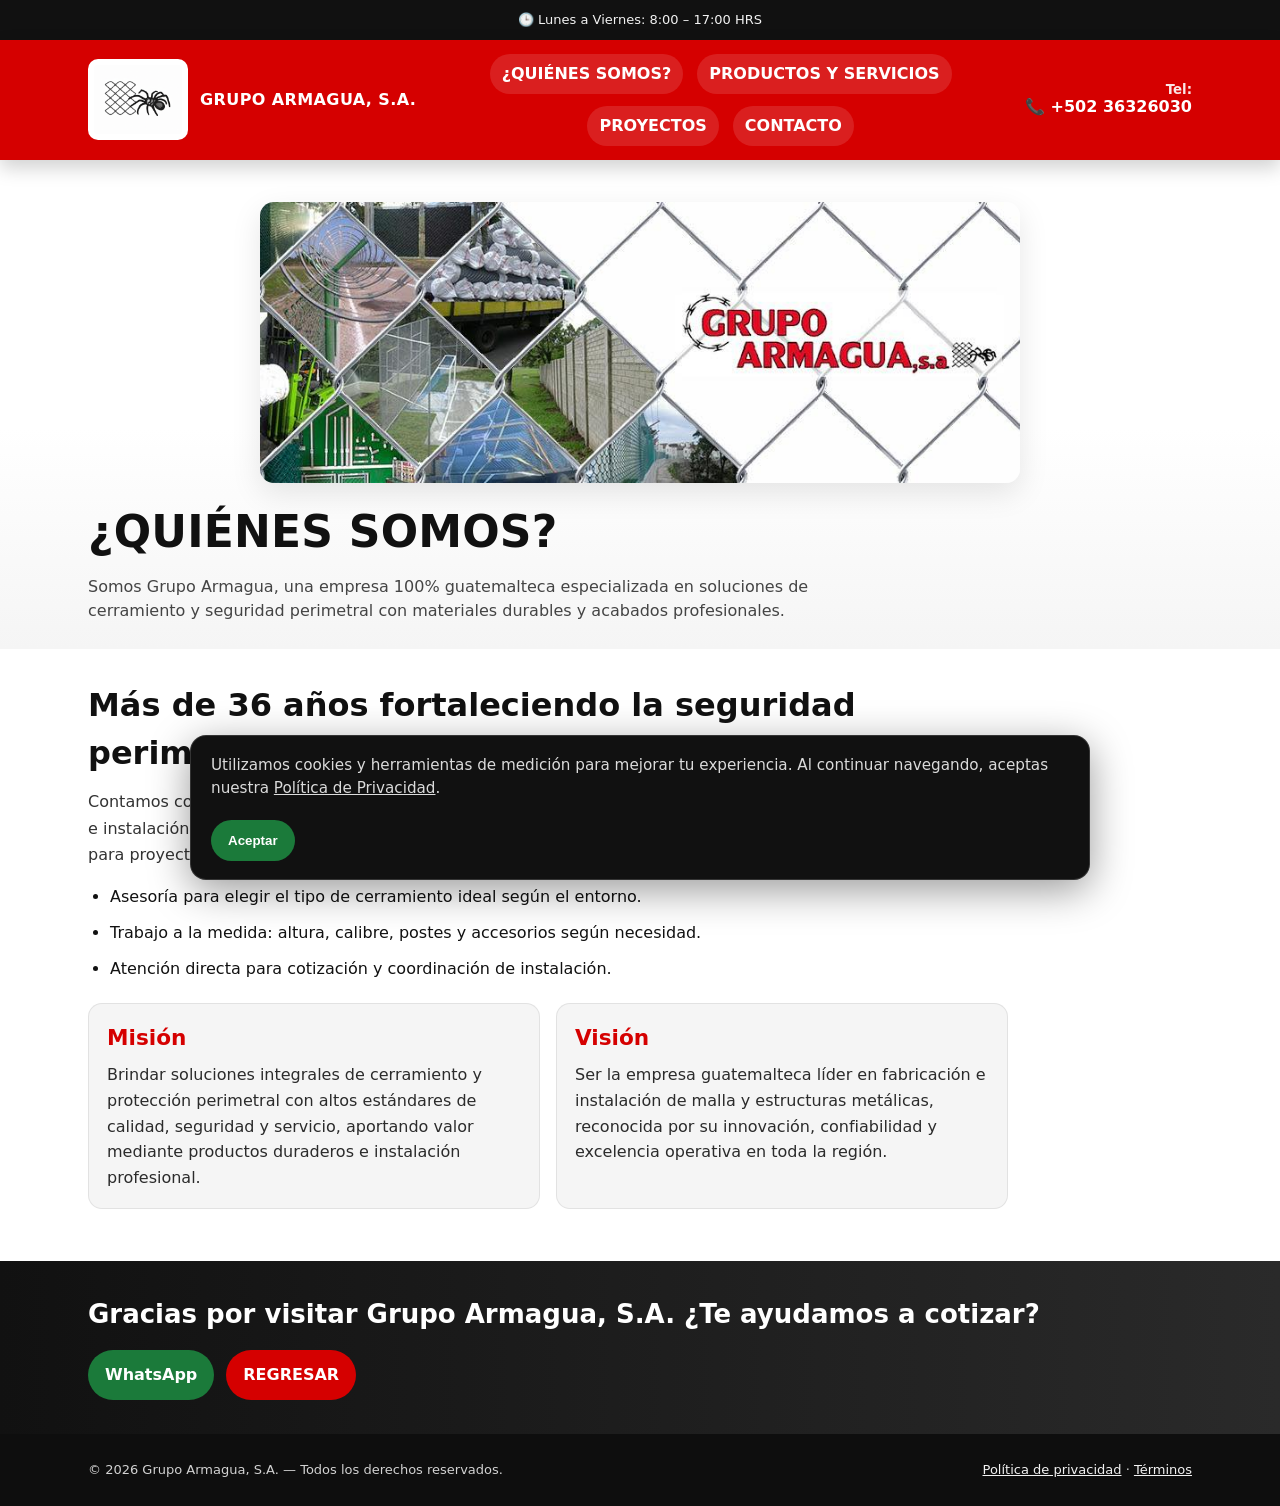
<file: quienes-somos.html>
<!doctype html>
<html lang="es-GT">
<head>
  <meta charset="utf-8" />
  <meta name="viewport" content="width=device-width,initial-scale=1" />
  <title>¿Quiénes Somos? | Grupo Armagua, S.A. | Malla galvanizada y estructuras metálicas</title>
  <link rel="icon" href="favicon.ico" />
  <meta name="description" content="Conoce a Grupo Armagua, S.A., empresa guatemalteca con amplia experiencia en fabricación e instalación de malla galvanizada, razor ribbon, portones y estructuras metálicas." />
  <meta name="robots" content="index,follow,max-image-preview:large" />
  <link rel="canonical" href="https://www.tudominio.com/quienes-somos.html" />
  <meta property="og:locale" content="es_GT" />
  <meta property="og:site_name" content="Grupo Armagua, S.A." />
  <meta property="og:title" content="¿Quiénes Somos? | Grupo Armagua, S.A." />
  <meta property="og:description" content="Empresa 100% guatemalteca especializada en soluciones de cerramiento y seguridad perimetral." />
  <meta property="og:type" content="website" />
  <meta property="og:url" content="https://www.tudominio.com/quienes-somos.html" />
  <meta property="og:image" content="https://www.tudominio.com/assets/img/og/grupo-armagua-og-1200x630.jpg" />
  <meta name="twitter:card" content="summary_large_image" />
  <meta name="twitter:title" content="¿Quiénes Somos? | Grupo Armagua, S.A." />
  <meta name="twitter:description" content="Trayectoria, misión y visión de Grupo Armagua." />
  <meta name="twitter:image" content="https://www.tudominio.com/assets/img/og/grupo-armagua-og-1200x630.jpg" />
  <script type="application/ld+json">
  {
    "@context": "https://schema.org",
    "@type": "Organization",
    "name": "Grupo Armagua, S.A.",
    "url": "https://www.tudominio.com/",
    "telephone": "+502 36326030",
    "address": {
      "@type": "PostalAddress",
      "addressCountry": "GT",
      "addressLocality": "Guatemala"
    },
    "areaServed": "Guatemala"
  }
  </script>
  <link rel="stylesheet" href="css/styles.css" />
</head>
<body>
  <div class="topbar"><div class="container"><div class="topbar__row">🕒 Lunes a Viernes: 8:00 – 17:00 HRS</div></div></div>

  <header class="header">
    <div class="container">
      <div class="nav">
        <a class="brand" href="index.html" aria-label="Ir al inicio">
          <img class="brand__logo" src="assets/img/logo/grupo-armagua-logo-compacto.png" alt="Logo Grupo Armagua, S.A." />
          <span class="brand__name">GRUPO ARMAGUA, S.A.</span>
        </a>
        <nav class="menu" aria-label="Navegación principal">
          <a class="menu__link" href="quienes-somos.html" aria-current="page">¿QUIÉNES SOMOS?</a>
          <a class="menu__link" href="productos-servicios.html">PRODUCTOS Y SERVICIOS</a>
          <a class="menu__link" href="proyectos.html">PROYECTOS</a>
          <a class="menu__link" href="index.html#contacto">CONTACTO</a>
        </nav>
        <div class="cta-phone" aria-label="Teléfono de contacto"><small class="cta-phone__label">Tel:</small><div class="cta-phone__number">📞 +502 36326030</div></div>
      </div>
    </div>
  </header>

  <main id="inicio">
    <section class="page-hero">
      <div class="container">
        <div class="section-block__media page-hero__media">
          <img src="assets/img/secciones/productos-servicios.jpeg" alt="Equipo de Grupo Armagua en procesos de fabricación e instalación" loading="lazy" width="1280" height="720" />
        </div>
        <h1 class="page-hero__title">¿QUIÉNES SOMOS?</h1>
        <p class="page-hero__subtitle">Somos Grupo Armagua, una empresa 100% guatemalteca especializada en soluciones de cerramiento y seguridad perimetral con materiales durables y acabados profesionales.</p>
      </div>
    </section>

    <section class="section-block" id="contenido">
      <div class="container section-block__grid">
        <div class="section-block__content">
          <h2 class="section-block__title">Más de 36 años fortaleciendo la seguridad perimetral</h2>
          <p class="section-block__text">Contamos con más de 4 décadas de trayectoria en el mercado de la fabricación. Somos expertos en la fabricación e instalación de malla galvanizada, razor ribbon y malla PVC, además de portones, jaulas y estructuras metálicas para proyectos residenciales, comerciales e industriales.</p>
          <ul class="section-block__bullets">
            <li>Asesoría para elegir el tipo de cerramiento ideal según el entorno.</li>
            <li>Trabajo a la medida: altura, calibre, postes y accesorios según necesidad.</li>
            <li>Atención directa para cotización y coordinación de instalación.</li>
          </ul>
          <div class="mission-vision">
            <article class="mv-card"><h3 class="mv-card__title">Misión</h3><p>Brindar soluciones integrales de cerramiento y protección perimetral con altos estándares de calidad, seguridad y servicio, aportando valor mediante productos duraderos e instalación profesional.</p></article>
            <article class="mv-card"><h3 class="mv-card__title">Visión</h3><p>Ser la empresa guatemalteca líder en fabricación e instalación de malla y estructuras metálicas, reconocida por su innovación, confiabilidad y excelencia operativa en toda la región.</p></article>
          </div>
        </div>
      </div>
    </section>

    <section class="band">
      <div class="container"><div class="band__row"><h2 class="band__title">Gracias por visitar Grupo Armagua, S.A. ¿Te ayudamos a cotizar?</h2><div class="band__btns"><a class="btn btn--green" href="https://wa.me/50236326030?text=Hola,%20estoy%20escribiendo%20desde%20la%20web%20de%20Grupo%20Armagua%20y%20quiero%20más%20información." target="_blank" rel="noopener">WhatsApp</a><a class="btn btn--red" href="index.html#contacto">REGRESAR</a></div></div></div>
    </section>
  </main>

  <footer class="footer"><div class="container"><div class="foot"><div>© <span id="year"></span> Grupo Armagua, S.A. — Todos los derechos reservados.</div><div><a class="footer__link" href="politica-privacidad.html">Política de privacidad</a> · <a class="footer__link" href="terminos.html">Términos</a></div></div></div></footer>

  <div class="cookie-banner" id="cookieBanner"><div class="cookie-banner__content"><p>Utilizamos cookies y herramientas de medición para mejorar tu experiencia. Al continuar navegando, aceptas nuestra <a href="politica-privacidad.html" class="link">Política de Privacidad</a>.</p><button class="btn btn--green" id="acceptCookies">Aceptar</button></div></div>
  <script src="js/main.js" defer></script>
</body>
</html>
</file>
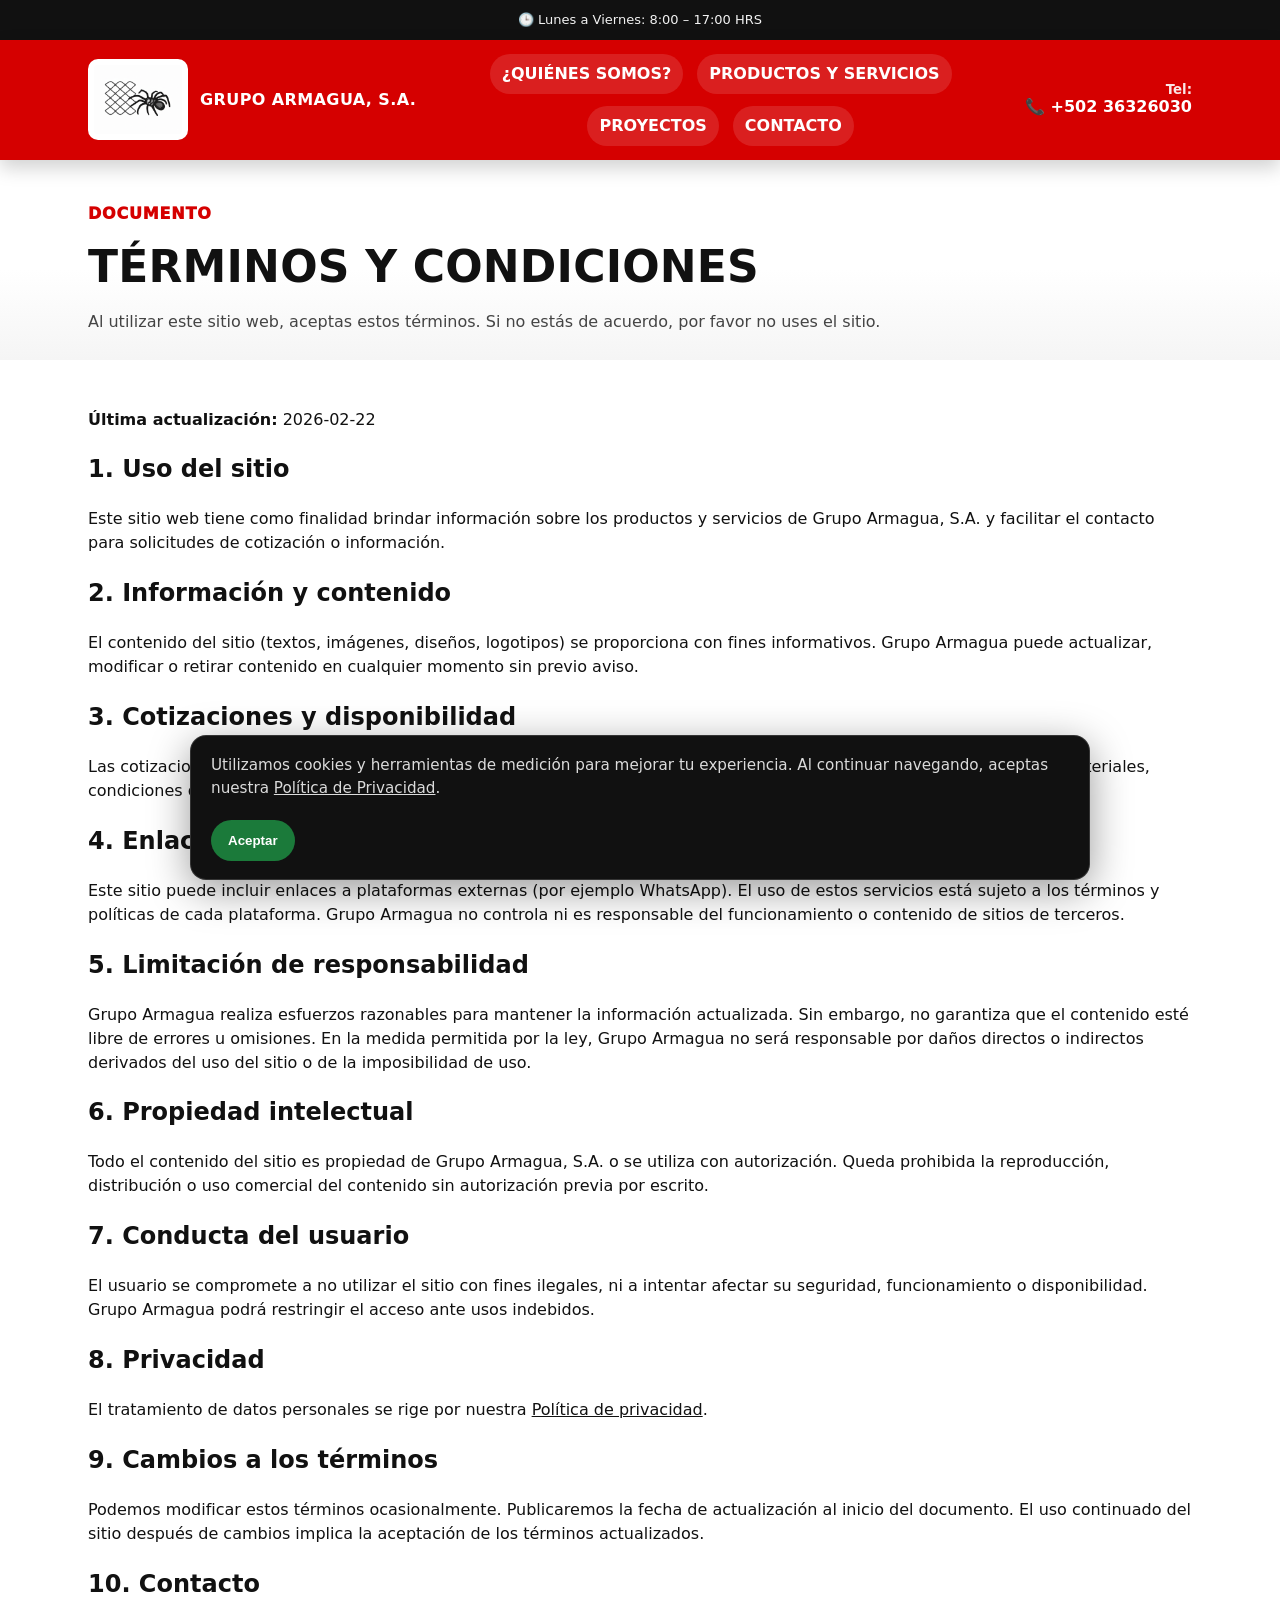
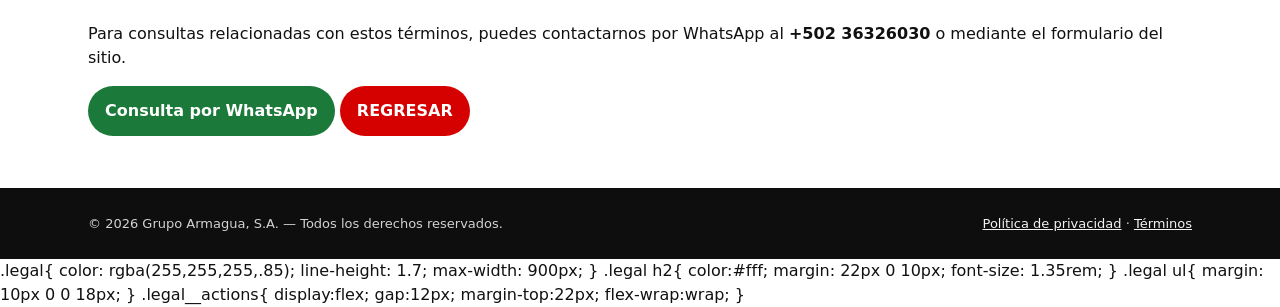
<file: terminos.html>
<!doctype html>
<html lang="es">
<head>
  <meta charset="utf-8" />
  <meta name="viewport" content="width=device-width,initial-scale=1" />

  <title>Términos y Condiciones | Grupo Armagua, S.A.</title>
  <link rel="icon" href="favicon.ico">
  <meta name="description" content="Términos y condiciones de uso del sitio web de Grupo Armagua, S.A. Información sobre contenido, cotizaciones, responsabilidad y contacto." />
  <link rel="canonical" href="https://www.tudominio.com/terminos.html" />

  <!-- Open Graph -->
  <meta property="og:title" content="Términos y Condiciones | Grupo Armagua, S.A." />
  <meta property="og:description" content="Condiciones de uso del sitio web de Grupo Armagua, S.A., incluyendo cotizaciones, responsabilidad y propiedad intelectual." />
  <meta property="og:type" content="website" />
  <meta property="og:url" content="https://www.tudominio.com/terminos.html" />
  <meta property="og:image" content="https://www.tudominio.com/assets/img/og/grupo-armagua-og-1200x630.jpg" />

  <link rel="stylesheet" href="css/styles.css" />
</head>

<body>
  <!-- Top bar -->
  <div class="topbar">
    <div class="container">
      <div class="topbar__row">🕒 Lunes a Viernes: 8:00 – 17:00 HRS</div>
    </div>
  </div>

  <!-- Header -->
  <header class="header">
    <div class="container">
      <div class="nav">
        <a class="brand" href="index.html" aria-label="Ir al inicio">
          <img class="brand__logo" src="assets/img/logo/grupo-armagua-logo-compacto.png" alt="Logo Grupo Armagua, S.A." />
          <span class="brand__name">GRUPO ARMAGUA, S.A.</span>
        </a>

        <nav class="menu" aria-label="Navegación principal">
          <a class="menu__link" href="quienes-somos.html">¿QUIÉNES SOMOS?</a>
          <a class="menu__link" href="productos-servicios.html">PRODUCTOS Y SERVICIOS</a>
          <a class="menu__link" href="proyectos.html">PROYECTOS</a>
          <a class="menu__link" href="index.html#contacto">CONTACTO</a>
        </nav>

        <div class="cta-phone" aria-label="Teléfono de contacto">
          <small class="cta-phone__label">Tel:</small>
          <div class="cta-phone__number">📞 +502 36326030</div>
        </div>
      </div>
    </div>
  </header>

  <main id="inicio">
    <section class="page-hero">
      <div class="container">
        <div class="kicker">DOCUMENTO</div>
        <h1 class="page-hero__title">TÉRMINOS Y CONDICIONES</h1>
        <p class="page-hero__subtitle">
          Al utilizar este sitio web, aceptas estos términos. Si no estás de acuerdo, por favor no uses el sitio.
        </p>
      </div>
    </section>

    <section class="section-block" id="contenido">
      <div class="container">
        <div class="legal">
          <p><strong>Última actualización:</strong> <span id="lastUpdate">2026-02-22</span></p>

          <h2>1. Uso del sitio</h2>
          <p>
            Este sitio web tiene como finalidad brindar información sobre los productos y servicios de Grupo Armagua, S.A.
            y facilitar el contacto para solicitudes de cotización o información.
          </p>

          <h2>2. Información y contenido</h2>
          <p>
            El contenido del sitio (textos, imágenes, diseños, logotipos) se proporciona con fines informativos.
            Grupo Armagua puede actualizar, modificar o retirar contenido en cualquier momento sin previo aviso.
          </p>

          <h2>3. Cotizaciones y disponibilidad</h2>
          <p>
            Las cotizaciones solicitadas mediante el formulario o WhatsApp pueden depender de factores como medidas,
            ubicación, materiales, condiciones del terreno y disponibilidad. Una cotización final puede requerir
            validación adicional o visita técnica.
          </p>

          <h2>4. Enlaces a terceros y WhatsApp</h2>
          <p>
            Este sitio puede incluir enlaces a plataformas externas (por ejemplo WhatsApp). El uso de estos servicios
            está sujeto a los términos y políticas de cada plataforma. Grupo Armagua no controla ni es responsable del
            funcionamiento o contenido de sitios de terceros.
          </p>

          <h2>5. Limitación de responsabilidad</h2>
          <p>
            Grupo Armagua realiza esfuerzos razonables para mantener la información actualizada. Sin embargo, no garantiza
            que el contenido esté libre de errores u omisiones. En la medida permitida por la ley, Grupo Armagua no será
            responsable por daños directos o indirectos derivados del uso del sitio o de la imposibilidad de uso.
          </p>

          <h2>6. Propiedad intelectual</h2>
          <p>
            Todo el contenido del sitio es propiedad de Grupo Armagua, S.A. o se utiliza con autorización. Queda prohibida
            la reproducción, distribución o uso comercial del contenido sin autorización previa por escrito.
          </p>

          <h2>7. Conducta del usuario</h2>
          <p>
            El usuario se compromete a no utilizar el sitio con fines ilegales, ni a intentar afectar su seguridad,
            funcionamiento o disponibilidad. Grupo Armagua podrá restringir el acceso ante usos indebidos.
          </p>

          <h2>8. Privacidad</h2>
          <p>
            El tratamiento de datos personales se rige por nuestra
            <a class="link" href="/politica-privacidad.html">Política de privacidad</a>.
          </p>

          <h2>9. Cambios a los términos</h2>
          <p>
            Podemos modificar estos términos ocasionalmente. Publicaremos la fecha de actualización al inicio del documento.
            El uso continuado del sitio después de cambios implica la aceptación de los términos actualizados.
          </p>

          <h2>10. Contacto</h2>
          <p>
            Para consultas relacionadas con estos términos, puedes contactarnos por WhatsApp al
            <strong>+502 36326030</strong> o mediante el formulario del sitio.
          </p>

          <div class="legal__actions">
            <a class="btn btn--green"
               href="https://wa.me/50236326030?text=Hola,%20tengo%20una%20consulta%20sobre%20los%20términos%20y%20condiciones%20del%20sitio%20de%20Grupo%20Armagua."
               target="_blank" rel="noopener">Consulta por WhatsApp</a>
            <a class="btn btn--red" href="index.html">REGRESAR</a>
          </div>
        </div>
      </div>
    </section>
  </main>

  <footer class="footer">
    <div class="container">
      <div class="foot">
        <div>© <span id="year"></span> Grupo Armagua, S.A. — Todos los derechos reservados.</div>
        <div>
          <a class="footer__link" href="politica-privacidad.html">Política de privacidad</a> ·
          <a class="footer__link" href="terminos.html">Términos</a>
        </div>
      </div>
    </div>
  </footer>

  <script src="js/main.js" defer></script>
<!-- Aviso de Cookies -->
<div class="cookie-banner" id="cookieBanner">
  <div class="cookie-banner__content">
    <p>
      Utilizamos cookies y herramientas de medición para mejorar tu experiencia.
      Al continuar navegando, aceptas nuestra
      <a href="politica-privacidad.html" class="link">Política de Privacidad</a>.
    </p>
    <button class="btn btn--green" id="acceptCookies">Aceptar</button>
  </div>
</div>
<!-- Aviso de Cookies -->
<div class="cookie-banner" id="cookieBanner">
  <div class="cookie-banner__content">
    <p>
      Utilizamos cookies y herramientas de medición para mejorar tu experiencia.
      Al continuar navegando, aceptas nuestra
      <a href="politica-privacidad.html" class="link">Política de Privacidad</a>.
    </p>
    <button class="btn btn--green" id="acceptCookies">Aceptar</button>
  </div>
</div>
</body>
</html>

.legal{
  color: rgba(255,255,255,.85);
  line-height: 1.7;
  max-width: 900px;
}

.legal h2{
  color:#fff;
  margin: 22px 0 10px;
  font-size: 1.35rem;
}

.legal ul{
  margin: 10px 0 0 18px;
}

.legal__actions{
  display:flex;
  gap:12px;
  margin-top:22px;
  flex-wrap:wrap;
}
</file>
<file: css/styles.css>
:root{
  --red:#D50000;
  --black:#111111;
  --white:#FFFFFF;
  --gray:#F5F5F5;
  --green:#1B7A3A;
  --radius:18px;
  --shadow:0 10px 30px rgba(0,0,0,.10);
  --max:1140px;
}

*{box-sizing:border-box}
html{scroll-behavior:smooth}
body{margin:0;font-family:system-ui,-apple-system,Segoe UI,Roboto,Arial,sans-serif;color:var(--black);background:var(--white);line-height:1.5}
a{color:inherit;text-decoration:none}
.link{text-decoration:underline}
.container{max-width:var(--max);margin:0 auto;padding:0 18px}

.topbar{background:var(--black);color:#fff;font-size:13px;padding:10px 0}
.topbar__row{display:flex;gap:14px;align-items:center;justify-content:center;text-align:center;flex-wrap:wrap;opacity:.95}

.header{position:sticky;top:0;z-index:50;background:var(--red);box-shadow:0 8px 18px rgba(0,0,0,.18)}
.nav{display:flex;align-items:center;justify-content:space-between;padding:14px 0;gap:16px;flex-wrap:wrap}
.brand{display:flex;align-items:center;gap:12px;color:#fff;font-weight:900;letter-spacing:.4px;min-width:220px;flex:1 1 auto}
.brand__logo{width:100px;height:auto;object-fit:contain;background:#fff;border-radius:10px;padding:6px}
.brand__name{white-space:nowrap}

.menu{display:flex;align-items:center;justify-content:center;gap:12px 14px;flex:2 1 420px;flex-wrap:wrap;color:#fff;font-weight:700}
.menu__link{padding:8px 12px;border-radius:999px;background:rgba(255,255,255,.12);text-align:center}
.menu__link:hover{background:rgba(255,255,255,.24)}

.cta-phone{display:flex;flex-direction:column;align-items:flex-end;color:#fff;font-weight:800;line-height:1.1;white-space:nowrap;flex:1 1 auto}
.cta-phone__label{font-weight:600;opacity:.9}

.hero,.page-hero{padding:42px 0 26px;background:linear-gradient(180deg,#fff 0%,#fff 55%,var(--gray) 100%)}
.kicker{color:var(--red);font-weight:950;letter-spacing:.8px}
.hero__title,.page-hero__title{margin:8px 0 0;font-size:44px;letter-spacing:.2px}
.hero__subtitle,.page-hero__subtitle{margin:10px 0 0;color:#444;max-width:820px}

.section-block__media{display:flex;justify-content:center}
.section-block__media img{width:100%;max-width:760px;height:auto;border-radius:14px;box-shadow:var(--shadow)}

.product-grid{display:grid;grid-template-columns:repeat(3,minmax(0,1fr));gap:16px;margin-top:24px}
.pcard{display:block;border-radius:16px;overflow:hidden;background:#111;border:1px solid rgba(255,255,255,.08);transition:transform .15s ease,box-shadow .15s ease,border-color .15s ease}
.pcard:hover{transform:translateY(-2px);border-color:rgba(255,255,255,.18);box-shadow:0 10px 24px rgba(0,0,0,.25)}
.pcard__media{position:relative;width:100%;aspect-ratio:16/9;background:#000}
.pcard__media img{width:100%;height:100%;object-fit:cover;display:block;transform:scale(1.01)}
.pcard__media::after{content:"";position:absolute;inset:0;background:linear-gradient(to top,rgba(0,0,0,.65),rgba(0,0,0,0) 60%);pointer-events:none}
.pcard__body{padding:14px 14px 16px}
.pcard__title{margin:0 0 6px;color:#fff;font-size:1rem;letter-spacing:.02em;text-transform:uppercase}
.pcard__desc{margin:0;color:rgba(255,255,255,.78);font-size:.95rem;line-height:1.35}

.band{background:linear-gradient(90deg,var(--black),#2a2a2a);color:#fff;padding:34px 0}
.band__row{display:flex;align-items:center;justify-content:space-between;gap:16px;flex-wrap:wrap}
.band__title{margin:0;font-size:26px}
.band__btns{display:flex;gap:12px;flex-wrap:wrap}

.btn{display:inline-flex;align-items:center;justify-content:center;gap:10px;padding:12px 16px;border-radius:999px;border:1px solid rgba(255,255,255,.18);background:transparent;color:#fff;font-weight:900;cursor:pointer}
.btn:hover{filter:brightness(1.05)}
.btn--red{background:var(--red);border-color:transparent}
.btn--green{background:var(--green);border-color:transparent}
.btn--outline{background:transparent;border:1px solid rgba(0,0,0,.12);color:var(--black)}

.contact{padding:52px 0;background:#fff}
.section-title{margin:0 0 8px}
.section-subtitle{margin:0 0 18px;color:#444}
.grid{display:grid;grid-template-columns:1.2fr .8fr;gap:24px;align-items:start}
.panel{background:var(--gray);border-radius:var(--radius);padding:22px;border:1px solid rgba(0,0,0,.06)}
.panel__title{margin:0 0 10px}
form{display:grid;gap:12px}
.row2{display:grid;grid-template-columns:1fr 1fr;gap:12px}
input,select,textarea{width:100%;padding:12px;border-radius:12px;border:1px solid rgba(0,0,0,.12);outline:none;font-size:14px;background:#fff}
textarea{min-height:110px;resize:vertical}
.submit{background:var(--black);color:#fff;border:0;border-radius:12px;padding:13px 14px;font-weight:950;cursor:pointer}
.submit:hover{filter:brightness(1.05)}
.mini{color:#555;font-size:13px;margin:0}
.aside__text{margin:0 0 10px;color:#333}
.aside__info{margin:0;line-height:1.7}
.aside__actions{margin-top:14px;display:flex;gap:10px;flex-wrap:wrap}

.footer{background:#0e0e0e;color:#ddd;padding:26px 0;font-size:13px}
.footer__link{color:#fff;text-decoration:underline}
.foot{display:flex;justify-content:space-between;gap:18px;flex-wrap:wrap;opacity:.95}

.cookie-banner{position:fixed;bottom:20px;left:50%;transform:translateX(-50%);width:min(95%,900px);background:#111;border:1px solid rgba(255,255,255,.15);border-radius:16px;padding:18px 20px;box-shadow:0 10px 40px rgba(0,0,0,.4);z-index:9999;display:none}
.cookie-banner__content{display:flex;justify-content:space-between;align-items:center;gap:20px;flex-wrap:wrap}
.cookie-banner p{color:rgba(255,255,255,.85);margin:0;font-size:.95rem}

.social-buttons{margin-top:16px}
.social-btn{padding:8px 14px;border-radius:6px;color:#fff;display:inline-block;margin-right:8px;font-size:14px;transition:opacity .3s ease}
.social-btn:hover{opacity:.85}
.facebook{background-color:#1877F2}
.instagram{background-color:#E4405F}

@media (max-width:1050px){
  .brand__name{font-size:.9rem}
  .menu{font-size:.86rem;gap:8px}
}

@media (max-width:980px){
  .hero__title,.page-hero__title{font-size:36px}
  .grid{grid-template-columns:1fr}
  .cta-phone{display:none}
  .product-grid{grid-template-columns:repeat(2,minmax(0,1fr))}
  .menu{flex:1 1 100%;order:3}
}

@media (max-width:600px){
  .cookie-banner__content{flex-direction:column;align-items:flex-start}
  .row2{grid-template-columns:1fr}
}

@media (max-width:560px){
  .product-grid{grid-template-columns:1fr}
  .pcard__media{aspect-ratio:4/3}
  .menu{justify-content:flex-start}
  .menu__link{font-size:.82rem;padding:7px 10px}
}

.page-hero__media{
  margin-bottom:16px;
}

.section-block{
  padding:32px 0 52px;
}

.section-block__grid{
  display:grid;
  grid-template-columns:1fr;
  gap:24px;
}

.section-block__content{
  width:min(100%,920px);
}

.section-block__title{
  margin:0 0 12px;
  font-size:clamp(1.5rem,2.6vw,2rem);
}

.section-block__text{
  margin:0 0 16px;
  color:#333;
  line-height:1.65;
}

.section-block__bullets{
  margin:0;
  padding-left:22px;
  display:grid;
  gap:10px;
  line-height:1.6;
}

.section-block__bullets--media{
  list-style:none;
  padding-left:0;
  gap:16px;
}

.bullet-media-item{
  display:grid;
  grid-template-columns:minmax(160px,240px) 1fr;
  gap:14px;
  align-items:center;
  padding:12px;
  background:#fff;
  border:1px solid rgba(0,0,0,.08);
  border-radius:14px;
}

.bullet-media-item__img{
  width:100%;
  max-width:240px;
  aspect-ratio:16/10;
  object-fit:cover;
  border-radius:12px;
  border:1px solid rgba(0,0,0,.1);
  background:#f0f0f0;
}

.mission-vision{
  display:grid;
  grid-template-columns:repeat(2,minmax(0,1fr));
  gap:16px;
  margin-top:22px;
}

.mv-card{
  background:var(--gray);
  border-radius:14px;
  padding:18px;
  border:1px solid rgba(0,0,0,.08);
}

.mv-card__title{
  margin:0 0 8px;
  color:var(--red);
  font-size:1.35rem;
}

.mv-card p{
  margin:0;
  color:#2b2b2b;
  line-height:1.6;
}

@media (max-width:768px){
  .section-block__media img{
    max-width:100%;
  }

  .bullet-media-item{
    grid-template-columns:1fr;
    text-align:left;
  }

  .bullet-media-item__img{
    max-width:100%;
    width:100%;
    aspect-ratio:16/9;
  }

  .mission-vision{
    grid-template-columns:1fr;
  }
}

@media (max-width:480px){
  .page-hero,
  .hero{
    padding:28px 0 18px;
  }

  .page-hero__title,
  .hero__title{
    font-size:clamp(1.6rem,8vw,2rem);
  }

  .page-hero__subtitle,
  .hero__subtitle{
    font-size:.96rem;
  }

  .section-block{
    padding:24px 0 42px;
  }
}
</file>
